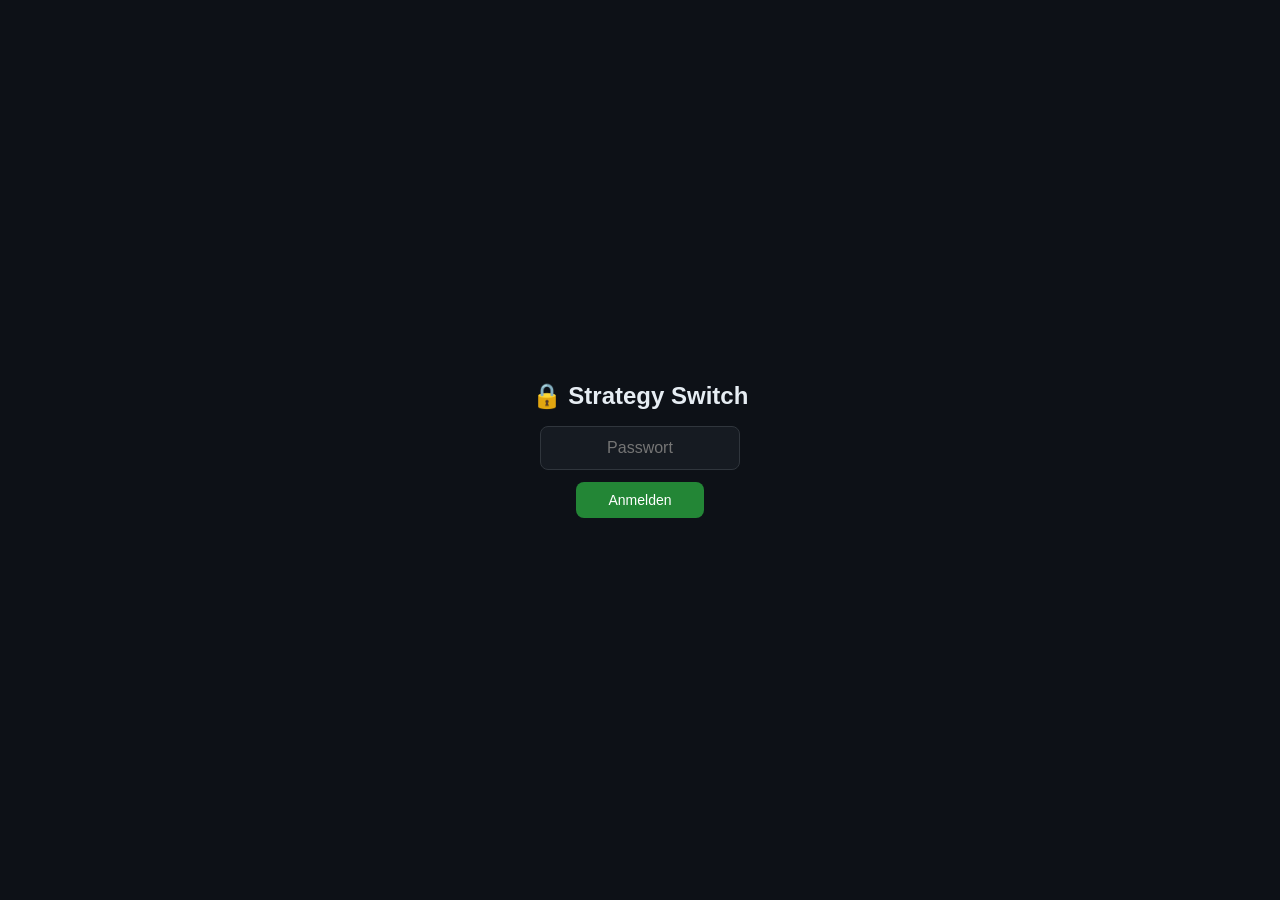
<file: docs/index.html>
<!DOCTYPE html>
<html lang="de">
<head>
  <meta charset="UTF-8">
  <meta name="viewport" content="width=device-width, initial-scale=1, viewport-fit=cover, user-scalable=no">
  <meta name="apple-mobile-web-app-capable" content="yes">
  <meta name="apple-mobile-web-app-status-bar-style" content="black-translucent">
  <meta name="apple-mobile-web-app-title" content="StrSwitch">
  <meta name="theme-color" content="#0d1117">
  <link rel="manifest" href="manifest.json">
  <link rel="apple-touch-icon" href="icon-192.png">
  <link rel="stylesheet" href="style.css">
  <title>Strategy Switch</title>
</head>
<body>

  <div id="authScreen" style="display:none;position:fixed;inset:0;background:#0d1117;z-index:9999;display:flex;align-items:center;justify-content:center;">
    <div style="text-align:center;padding:32px;">
      <h2 style="color:#e6edf3;margin-bottom:16px;">🔒 Strategy Switch</h2>
      <input id="authPw" type="password" placeholder="Passwort" style="padding:12px 16px;font-size:16px;border-radius:8px;border:1px solid #30363d;background:#161b22;color:#e6edf3;width:200px;text-align:center;">
      <br><button id="authBtn" style="margin-top:12px;padding:10px 32px;font-size:14px;border-radius:8px;background:#238636;color:#fff;border:none;cursor:pointer;">Anmelden</button>
      <div id="authErr" style="color:#f85149;margin-top:8px;font-size:13px;display:none;">Falsches Passwort</div>
    </div>
  </div>

  <div class="header" id="mainApp" style="display:none;">
    <h1>📊 Strategy Switch</h1>
    <div class="subtitle" id="lastUpdate">Laden …</div>
    <div class="auto-info">Core: Signal + Trading Mo–Fr kurz vor US-Börsenschluss (15:30–15:50 ET) | Info-Tabs: Mo–Fr 21:00 UTC</div>
  </div>

  <div class="tabs" id="tabs"></div>

  <div class="content" id="content">
    <div class="loading" id="loader">
      <div class="spinner"></div>
      <div>Signale werden geladen …</div>
    </div>
  </div>

  <script>
    // ── Auth ────────────────────────────────────────────────────────────
    const AUTH_HASH = 'c57a5df4f97ed6914116e5fd1348406064834f22503d890eb571af442ac4b4c3'; // sha256 of password
    async function sha256(msg) {
      const buf = await crypto.subtle.digest('SHA-256', new TextEncoder().encode(msg));
      return [...new Uint8Array(buf)].map(b => b.toString(16).padStart(2,'0')).join('');
    }
    function checkAuth() {
      if (sessionStorage.getItem('auth') === '1') { showApp(); return; }
      document.getElementById('authScreen').style.display = 'flex';
    }
    function showApp() {
      document.getElementById('authScreen').style.display = 'none';
      document.getElementById('mainApp').style.display = '';
      document.getElementById('tabs').style.display = '';
      document.getElementById('content').style.display = '';
      fetchSignals();
    }
    document.addEventListener('DOMContentLoaded', () => {
      document.getElementById('tabs').style.display = 'none';
      document.getElementById('content').style.display = 'none';
      checkAuth();
      document.getElementById('authBtn').addEventListener('click', tryAuth);
      document.getElementById('authPw').addEventListener('keydown', e => { if (e.key === 'Enter') tryAuth(); });
    });
    async function tryAuth() {
      const pw = document.getElementById('authPw').value;
      const hash = await sha256(pw);
      if (hash === AUTH_HASH) {
        sessionStorage.setItem('auth', '1');
        showApp();
      } else {
        document.getElementById('authErr').style.display = 'block';
        document.getElementById('authPw').value = '';
      }
    }

    // ── State ───────────────────────────────────────────────────────────
    let D = {};          // full data
    let allSignals = []; // etfs
    let tradeLog = [];   // alpaca paper log of the old Alpha-Mix (entries without core_signal)
    let coreLogs = {paper: [], live: []};  // Alpaca runs of the Core strategy
    let QUOTA = [];      // equity quota log of SSO/QLD (tax evidence)
    let CORE = null;     // core strategy signal (traded)
    let activeTab = 'core';
    let subTab = {};     // per-tab sub-tab

    // ── Fetch ───────────────────────────────────────────────────────────
    async function optJson(r) {
      try { return r && r.ok ? await r.json() : null; } catch (e) { return null; }
    }
    function parseCsv(txt) {
      const [head, ...rows] = txt.trim().split(/\r?\n/).map(l => l.split(','));
      return rows.filter(r => r.length === head.length)
        .map(r => Object.fromEntries(head.map((k, i) => [k, r[i]])));
    }
    async function fetchSignals() {
      try {
        const t = '?t=' + Date.now();
        const [resp, tlResp, coreResp, liveResp, quotaResp] = await Promise.all([
          fetch('data/mobile_signals.json' + t).catch(() => null),
          fetch('data/trade_log.json' + t).catch(() => null),
          fetch('data/core_signal.json' + t).catch(() => null),
          fetch('data/trade_log_live.json' + t).catch(() => null),
          fetch('data/equity_quota.csv' + t).catch(() => null)
        ]);
        if (coreResp && coreResp.ok) CORE = await coreResp.json();
        if (!CORE) activeTab = 'overview';
        if (!(resp && resp.ok) && !CORE) throw new Error('Noch keine Daten');
        if (resp && resp.ok) D = await resp.json();
        allSignals = D.etfs || [];
        const paper = await optJson(tlResp), live = await optJson(liveResp);
        if (Array.isArray(paper)) {
          tradeLog = paper.filter(e => !e.core_signal);
          coreLogs.paper = paper.filter(e => e.core_signal);
        }
        if (Array.isArray(live)) coreLogs.live = live.filter(e => e.core_signal);
        try { if (quotaResp && quotaResp.ok) QUOTA = parseCsv(await quotaResp.text()); } catch (e) { QUOTA = []; }
        document.getElementById('lastUpdate').textContent = 'Stand: ' + (CORE ? CORE.generated_utc : (D.updated || '?'));
        if (CORE || allSignals.length || D.swarm || D.value || D.turnaround) { buildTabs(); render(); }
        else {
          document.getElementById('content').innerHTML =
            '<div class="loading"><div>⏳ Erste Berechnung steht aus</div><div style="margin-top:12px;font-size:13px;color:#8b949e;">Daten werden automatisch Mo–Fr berechnet (Core vor US-Börsenschluss, Info-Tabs 21:00 UTC).</div></div>';
        }
      } catch (e) {
        document.getElementById('content').innerHTML =
          '<div class="loading"><div>⏳ Noch keine Daten</div><div style="margin-top:12px;font-size:13px;color:#8b949e;">Die Berechnung läuft automatisch Mo–Fr (Core vor US-Börsenschluss, Info-Tabs 21:00 UTC).<br>Bitte später erneut öffnen.</div></div>';
      }
    }

    // ── Dynamic Tabs ────────────────────────────────────────────────────
    function buildTabs() {
      const tabBar = document.getElementById('tabs');
      let tabs = [];
      if (CORE) tabs.push({key:'core', label:'🎯 Core'});
      tabs.push({key:'overview', label:'Übersicht'});
      if (D.alpha_mix) tabs.push({key:'alpha_mix', label:'🧬 Alpha-Mix'});
      if (D.alpha_boost) tabs.push({key:'alpha_boost', label:'🚀 Boost 2x'});
      if (D.swarm) tabs.push({key:'swarm', label:'🐝 Schwarm'});
      if (D.value) tabs.push({key:'value', label:'💎 Value'});
      if (D.turnaround) tabs.push({key:'turnaround', label:'🔄 Turnar.'});
      // ETFs last
      for (const e of allSignals) {
        if (e.ticker === 'URTH') tabs.push({key: e.ticker, label: 'URTH'});
      }
      tabs.push({key:'compare', label:'📊 Vergleich'});
      tabs.push({key:'methodik', label:'📖 Info'});
      tabBar.innerHTML = tabs.map(t =>
        `<div class="tab ${activeTab===t.key?'active':''}" data-tab="${t.key}">${t.label}</div>`
      ).join('');
    }

    document.getElementById('tabs').addEventListener('click', e => {
      const tab = e.target.closest('.tab');
      if (!tab) return;
      document.querySelectorAll('.tab').forEach(t => t.classList.remove('active'));
      tab.classList.add('active');
      activeTab = tab.dataset.tab;
      render();
    });

    // ── Main Render ─────────────────────────────────────────────────────
    function render() {
      if (!allSignals.length && !D.swarm && !CORE) return;
      const c = document.getElementById('content');
      if (activeTab === 'core') { c.innerHTML = renderCore(); afterCoreRender(); }
      else if (activeTab === 'overview') c.innerHTML = renderOverview();
      else if (activeTab === 'swarm') { c.innerHTML = renderCategory(D.swarm, '🐝 Aktien-Schwarm (Top-10 Market Cap)'); afterCategoryRender(D.swarm); }
      else if (activeTab === 'value') { c.innerHTML = renderCategory(D.value, '💎 Value-Aktien (Top-10 Bewertung)'); afterCategoryRender(D.value); }
      else if (activeTab === 'turnaround') { c.innerHTML = renderCategory(D.turnaround, '🔄 Turnaround-Aktien'); afterCategoryRender(D.turnaround); }
      else if (activeTab === 'alpha_mix') { c.innerHTML = renderAlphaMix(D.alpha_mix); afterCategoryRender(D.alpha_mix); }
      else if (activeTab === 'alpha_boost') { c.innerHTML = renderAlphaBoost(D.alpha_boost); afterCategoryRender(D.alpha_boost); }
      else if (activeTab === 'compare') c.innerHTML = renderComparison();
      else if (activeTab === 'methodik') c.innerHTML = renderMethodik();
      else {
        const data = allSignals.find(s => s.ticker === activeTab);
        if (data) { c.innerHTML = renderETF(data); afterETFRender(data); }
      }
      if (!['core', 'compare', 'methodik'].includes(activeTab))
        c.insertAdjacentHTML('afterbegin', '<div class="info-note">ℹ️ <strong>Nur Information – wird nicht gehandelt.</strong> Gehandelt wird ausschließlich die Core-Strategie (Tab 🎯 Core). Warum die alten Strategien nicht mehr laufen: Tab 📖 Info.</div>');
      wireClicks(c);
    }

    function wireClicks(c) {
      c.querySelectorAll('.etf-mini-card').forEach(card => {
        card.addEventListener('click', () => {
          activeTab = card.dataset.ticker;
          document.querySelectorAll('.tab').forEach(t => t.classList.toggle('active', t.dataset.tab === activeTab));
          render();
        });
      });
      c.querySelectorAll('.sub-tab').forEach(st => {
        st.addEventListener('click', () => { subTab[activeTab] = st.dataset.sub; render(); });
      });
      // Stock detail click
      c.querySelectorAll('.stock-card[data-stock]').forEach(card => {
        card.addEventListener('click', () => {
          const ticker = card.dataset.stock;
          const catKey = activeTab;
          const cat = D[catKey];
          if (cat) showStockDetail(ticker, cat);
        });
      });
    }

    // ══════════════════════════════════════════════════════════════════════
    // ── OVERVIEW ────────────────────────────────────────────────────────
    // ══════════════════════════════════════════════════════════════════════
    function renderOverview() {
      let h = '';
      if (CORE) {
        const sl = CORE.sleeves || [], on = sl.filter(x => x.signal === 'RISK_ON').length;
        const S = CORE.backtest ? CORE.backtest.strategy : null;
        h += `<div class="section"><div class="section-title">🎯 Gehandelt</div><div class="etf-overview">
          <div class="etf-mini-card" data-ticker="core">
            <div class="etf-ticker">Core ${Number((CORE.config || {}).leverage || 2)}x</div>
            <div class="etf-name">S&amp;P 500 + Nasdaq-100, Trendfilter SMA200</div>
            <div class="etf-signal ${on === sl.length ? 'long' : on ? '' : 'cash'}">${on === sl.length ? '🟢 RISK ON' : on ? '🟡 TEILWEISE' : '🔴 RISK OFF'}</div>
            <div style="font-size:11px;color:#8b949e;margin-top:4px;">${S ? 'Backtest ' + pct(S.cagr) + '% p.a. · MaxDD ' + pct(S.max_dd) + '%' : ''}</div>
          </div></div></div>`;
      }
      h += '<div class="section"><div class="section-title">ETF Signal</div><div class="etf-overview">';
      for (const s of allSignals) {
        if (s.ticker !== 'URTH') continue;
        const isL = s.signal==='LONG';
        h += `<div class="etf-mini-card" data-ticker="${s.ticker}">
          <div class="etf-ticker">${s.ticker.replace('.DE','')}</div>
          <div class="etf-name">${s.name}</div>
          <div class="etf-signal ${isL?'long':'cash'}">${isL?'🟢 LONG':'🔴 CASH'}</div>
          ${marginBadge(s.signal_margin, s.signal)}
          <div style="font-size:11px;color:#8b949e;margin-top:4px;">${s.strategy}</div>
        </div>`;
      }
      h += '</div></div>';

      // Category cards — Alpha first, then rest
      for (const [key, label, icon] of [['alpha_mix','Alpha-Mix','🧬'],['alpha_boost','Boost 2x','🚀'],['swarm','Schwarm','🐝'],['value','Value','💎'],['turnaround','Turnaround','🔄']]) {
        const cat = D[key];
        if (!cat) continue;
        // Compute Alpaca return for alpha_mix
        let alpacaInfo = '';
        if (key === 'alpha_mix' && tradeLog.length >= 2) {
          const startEq = tradeLog[0].equity;
          const lastEq = tradeLog[tradeLog.length-1].equity;
          const alpRet = ((lastEq / startEq - 1) * 100).toFixed(1);
          const days = tradeLog.length;
          alpacaInfo = `<div style="margin-top:6px;padding:6px 8px;background:#161b22;border-radius:6px;border:1px solid #30363d;font-size:12px;">
            <div style="display:flex;justify-content:space-between;">
              <span>📈 Backtest CAGR:</span><span style="color:var(--green);font-weight:700;">${pct(cat.cagr_switch)}%</span>
            </div>
            <div style="display:flex;justify-content:space-between;margin-top:2px;">
              <span>🏦 Alpaca (${days} Tage):</span><span style="color:#d29922;font-weight:700;">${alpRet>0?'+':''}${alpRet}%</span>
            </div>
          </div>`;
        }
        h += `<div class="section"><div class="section-title">${icon} ${label}</div>
          <div class="etf-mini-card" data-ticker="${key}" style="margin-bottom:10px;">
            <div class="etf-ticker">${icon} ${label}${key==='alpha_mix'||key==='alpha_boost'?'':' Top-10'}</div>
            <div class="etf-name">${cat.n_long}/${cat.n_total} Aktien LONG</div>
            <div style="display:flex;flex-wrap:wrap;gap:4px;margin-top:8px;">`;
        for (const st of cat.stocks) {
          const isL = st.signal==='LONG';
          h += `<span class="stock-chip-small ${isL?'long':'cash'}">${st.ticker} ${isL?'🟢':'🔴'}</span>`;
        }
        h += `</div>${alpacaInfo}</div></div>`;
      }

      // 12M returns
      h += '<div class="section"><div class="section-title">12 Monate Return</div>';
      for (const s of allSignals) {
        if (s.ticker !== 'URTH') continue;
        const sw=pct(s.return_1y_switch), bh=pct(s.return_1y_bh);
        const cls = s.return_1y_switch>=s.return_1y_bh ? 'positive':'negative';
        h += `<div class="metric-card" style="margin-bottom:8px;display:flex;justify-content:space-between;align-items:center;">
          <div><div style="font-weight:700;">${s.ticker.replace('.DE','')}</div><div style="font-size:11px;color:#8b949e;">${s.name}</div></div>
          <div style="text-align:right;"><div class="metric-value ${cls}" style="font-size:18px;">${sw}%</div>
            <div style="font-size:11px;color:#8b949e;">B&H: ${bh}%</div></div></div>`;
      }
      h += '</div>';
      return h;
    }

    function marginBadge(margin, signal) {
      if (margin == null) return '';
      const abs = Math.abs(margin).toFixed(2);
      const isL = signal === 'LONG';
      const color = isL ? (margin > 0.5 ? '#3fb950' : margin > 0.2 ? '#d29922' : '#f85149')
                        : (margin < -0.5 ? '#f85149' : margin < -0.2 ? '#d29922' : '#3fb950');
      const label = isL ? `Marge: +${abs}` : `Marge: −${abs}`;
      return `<div style="font-size:10px;color:${color};margin-top:2px;">📊 ${label}</div>`;
    }

    // ══════════════════════════════════════════════════════════════════════
    // ── ETF DETAIL ──────────────────────────────────────────────────────
    // ══════════════════════════════════════════════════════════════════════
    function renderETF(d) {
      const sub = subTab[activeTab] || 'signal';
      let h = '<div class="sub-tabs">';
      for (const [k,l] of [['signal','Signal'],['historie','Historie'],['matrix','Matrix'],['details','Details']]) {
        h += `<div class="sub-tab ${sub===k?'active':''}" data-sub="${k}">${l}</div>`;
      }
      h += '</div>';
      if (sub==='signal') h += renderETFSignal(d);
      else if (sub==='historie') h += renderETFHistory(d);
      else if (sub==='matrix') h += renderETFMatrix(d);
      else if (sub==='details') h += renderETFDetails(d);
      return h;
    }

    function afterETFRender(d) {
      const sub = subTab[activeTab] || 'signal';
      if (sub==='signal') drawChart('eqChart', d.equity_1y, true);
      else if (sub==='historie') drawChart('fullChart', d.equity_full, true);
      enableAllChartZoom();
    }

    function renderETFSignal(d) {
      const isL = d.signal==='LONG', cls = isL?'long':'cash';
      let h = `<div class="signal-card ${cls}">
        <div class="signal-etf-name">${d.ticker.replace('.DE','')} — ${d.name}</div>
        <div class="signal-badge ${cls}">${isL?'🟢 LONG':'🔴 CASH'}</div>
        <div class="signal-strategy">Strategie: <strong>${d.strategy}</strong></div>
        ${marginBadge(d.signal_margin, d.signal)}
        <div class="signal-date">Stand: ${d.last_date}</div>
        ${d.strat_margins ? renderStrategieMargins(d.strat_margins) : ''}
      </div>`;

      const sw=pct(d.return_1y_switch), bh=pct(d.return_1y_bh), pi=Math.round((d.pct_invested_1y||0)*100);
      h += `<div class="section"><div class="section-title">Letztes Jahr</div>
        <div class="year-perf"><div class="year-perf-header">
          <div class="year-perf-item"><div class="label">Switch</div>
            <div class="value ${d.return_1y_switch>=0?'positive':'negative'}">${sw}%</div></div>
          <div class="year-perf-item"><div class="label">B&H</div>
            <div class="value ${d.return_1y_bh>=0?'positive':'negative'}">${bh}%</div></div>
        </div><div class="year-perf-bar"><span>Investiert: ${pi}%</span>
          <div class="invest-bar"><div class="fill" style="width:${pi}%"></div></div></div></div></div>`;

      h += `<div class="section"><div class="section-title">12M Equity</div>
        <div class="chart-container"><canvas id="eqChart"></canvas></div>`;
      if (d.equity_1y && d.equity_1y.length) {
        h += '<div class="cash-indicator">';
        for (const p of d.equity_1y) h += `<div class="day ${p.cash?'cash':'long'}"></div>`;
        h += '</div><div class="chart-legend"><span class="sw">Switch</span><span class="bh">B&H</span></div>';
      }
      h += '</div>';

      h += `<div class="section"><div class="section-title">Gesamtzeitraum</div><div class="metrics-grid">
        ${mc('CAGR',pct(d.cagr_switch)+'%','B&H: '+pct(d.cagr_bh)+'%','positive')}
        ${mc('Sharpe',d.sharpe_switch,'B&H: '+d.sharpe_bh,'neutral')}
        ${mc('Max DD',pct(d.max_dd_switch)+'%','B&H: '+pct(d.max_dd_bh)+'%','negative')}
        ${mc('Investiert',Math.round(d.pct_invested*100)+'%','','neutral')}
      </div></div>`;
      return h;
    }

    function renderStrategieMargins(margins) {
      if (!margins || !Object.keys(margins).length) return '';
      let h = '<div style="margin-top:10px;text-align:left;font-size:11px;">';
      h += '<div style="color:#8b949e;margin-bottom:4px;">Rolling Sharpe pro Strategie:</div>';
      for (const [name, val] of Object.entries(margins)) {
        const clr = val > 0.3 ? '#3fb950' : val > 0 ? '#d29922' : '#f85149';
        const bar = Math.min(100, Math.abs(val) * 50);
        h += `<div style="display:flex;align-items:center;gap:6px;margin-bottom:2px;">
          <span style="flex:0 0 75px;color:#8b949e;">${name}</span>
          <div style="flex:1;height:6px;background:#21262d;border-radius:3px;overflow:hidden;">
            <div style="width:${bar}%;height:100%;background:${clr};border-radius:3px;"></div>
          </div>
          <span style="flex:0 0 40px;text-align:right;color:${clr};font-weight:600;">${val.toFixed(2)}</span>
        </div>`;
      }
      h += '</div>';
      return h;
    }

    function renderETFHistory(d) {
      let h = `<div class="section"><div class="section-title">${d.ticker.replace('.DE','')} — Gesamte Historie</div>
        <div class="chart-container" style="height:260px;"><canvas id="fullChart"></canvas></div>`;
      if (d.equity_full && d.equity_full.length) {
        h += '<div class="cash-indicator">';
        for (const p of d.equity_full) h += `<div class="day ${p.cash?'cash':'long'}"></div>`;
        h += '</div>';
      }
      h += '<div class="chart-legend"><span class="sw">Switch</span><span class="bh">B&H</span></div></div>';
      if (d.yearly_returns && d.yearly_returns.length) h += renderYearlyBars(d.yearly_returns);
      if (d.trades && d.trades.length) h += renderTrades(d.trades);
      return h;
    }

    function renderETFMatrix(d) {
      const M = ['Jan','Feb','Mär','Apr','Mai','Jun','Jul','Aug','Sep','Okt','Nov','Dez'];
      return buildHeatmap(d.months_switch, d.ticker.replace('.DE','')+' — Switch', M) +
             buildHeatmap(d.months_bh, d.ticker.replace('.DE','')+' — Buy & Hold', M);
    }

    function renderETFDetails(d) {
      let h = `<div class="section"><div class="section-title">Kennzahlen</div>
        <table class="detail-table"><thead><tr><th>Kennzahl</th><th>Switch</th><th>B&H</th></tr></thead><tbody>`;
      const rows = [
        ['CAGR',pct(d.cagr_switch)+'%',pct(d.cagr_bh)+'%'],
        ['Sharpe',d.sharpe_switch,d.sharpe_bh],
        ['Sortino',d.sortino_switch??'—',d.sortino_bh??'—'],
        ['Calmar',d.calmar_switch??'—',d.calmar_bh??'—'],
        ['Max DD',pct(d.max_dd_switch)+'%',pct(d.max_dd_bh)+'%'],
        ['Max Underwater',(d.max_uw_switch??'—')+' Tg',(d.max_uw_bh??'—')+' Tg'],
        ['Volatilität',pct(d.vol_switch)+'%',pct(d.vol_bh)+'%'],
        ['Bestes Jahr',(d.best_year_switch??'—')+'%',(d.best_year_bh??'—')+'%'],
        ['Schlechtestes J.',(d.worst_year_switch??'—')+'%',(d.worst_year_bh??'—')+'%'],
        ['Win Rate',(d.win_rate_switch??'—')+'%',(d.win_rate_bh??'—')+'%'],
        ['Investiert',Math.round(d.pct_invested*100)+'%','100%'],
      ];
      for (const [l,s,b] of rows) h += `<tr><td>${l}</td><td>${s}</td><td>${b}</td></tr>`;
      h += '</tbody></table></div>';
      if (d.equity_full && d.equity_full.length > 1) {
        const last = d.equity_full[d.equity_full.length-1];
        const s10=Math.round(last.switch*10000).toLocaleString('de-DE'), b10=Math.round(last.bh*10000).toLocaleString('de-DE');
        h += `<div class="section"><div class="section-title">$10.000 investiert</div><div class="metrics-grid">
          ${mc('Switch','$'+s10,'','positive')} ${mc('B&H','$'+b10,'','neutral')}</div></div>`;
      }
      return h;
    }

    // ══════════════════════════════════════════════════════════════════════
    // ── CATEGORY PAGE (Swarm / Value / Turnaround) ──────────────────────
    // ══════════════════════════════════════════════════════════════════════
    function renderCategory(cat, title) {
      if (!cat) return '<div class="loading"><div>⚠️ Keine Daten</div></div>';
      const sub = subTab[activeTab] || 'stocks';
      let h = '<div class="sub-tabs">';
      for (const [k,l] of [['stocks','Aktien'],['equity','Historie'],['matrix','Matrix'],['details','Details']]) {
        h += `<div class="sub-tab ${sub===k?'active':''}" data-sub="${k}">${l}</div>`;
      }
      h += '</div>';

      if (sub === 'stocks') h += renderCategoryStocks(cat, title);
      else if (sub === 'equity') h += renderCategoryEquity(cat, title);
      else if (sub === 'matrix') h += renderCategoryMatrix(cat);
      else if (sub === 'details') h += renderCategoryDetails(cat);
      return h;
    }

    function afterCategoryRender(cat) {
      if (!cat) return;
      const sub = subTab[activeTab] || 'stocks';
      if (sub === 'equity') {
        drawChart('catChart', cat.equity, false);
        drawStockChart('stocksChart', cat.stocks_1y);
      }
      if (sub === 'validation') {
        drawValidationChart('validationChart', cat, tradeLog);
      }
      enableAllChartZoom();
    }

    function renderCategoryStocks(cat, title) {
      let h = `<div class="section"><div class="section-title">${title}</div>
        <div style="font-size:12px;color:#8b949e;margin-bottom:12px;padding:8px 12px;background:#161b22;border-radius:8px;border:1px solid #30363d;">
          ⚖️ <strong>Gleichgewichtung 1/${cat.n_total}</strong>: Jede Aktie hat gleiches Gewicht.
          Bei ${cat.n_long} LONG + ${cat.n_total - cat.n_long} CASH → ${Math.round(cat.n_long/cat.n_total*100)}% des Portfolios investiert.
        </div>
        <div class="metrics-grid" style="margin-bottom:12px;">
          ${mc('Sharpe', cat.sharpe_switch, 'B&H: '+cat.sharpe_bh, 'neutral')}
          ${mc('CAGR', pct(cat.cagr_switch)+'%', 'B&H: '+pct(cat.cagr_bh)+'%', 'positive')}
          ${mc(cat.n_long+'/'+cat.n_total+' LONG', (cat.n_total-cat.n_long)+' CASH', '', 'neutral')}
          ${mc('Trades', cat.n_trades, Math.round(cat.pct_invested*100)+'% inv.', 'neutral')}
        </div></div>`;

      h += '<div class="section"><div class="section-title">Einzelaktien — Kauf/Verkauf</div>';
      for (const st of cat.stocks) {
        const isL = st.signal==='LONG';
        h += `<div class="stock-card ${isL?'long':'cash'}" data-stock="${st.ticker}" style="cursor:pointer;">
          <div class="stock-card-header">
            <div><div class="stock-card-ticker">${st.ticker}</div>
              <div class="stock-card-name">${st.name}</div></div>
            <div class="stock-card-signal">
              <div class="${isL?'long':'cash'}">${isL?'🟢 KAUFEN':'🔴 VERKAUFEN'}</div>
              ${marginBadge(st.signal_margin, st.signal)}
            </div>
          </div>
          <div class="stock-card-meta">
            <span>Strategie: ${st.strategy}</span>
            <span>Sharpe: ${st.sharpe}</span>
            <span>${Math.round(st.pct_invested*100)}% inv.</span>
            ${st.pe ? '<span>P/E: '+st.pe.toFixed(1)+'</span>' : ''}
            ${st.div_yield ? '<span>Div: '+st.div_yield+'%</span>' : ''}
            ${st.pct_from_high != null ? '<span>vom Hoch: '+st.pct_from_high+'%</span>' : ''}
          </div>
        </div>`;
      }
      h += '</div>';

      return h;
    }

    function renderCategoryEquity(cat, title) {
      let h = `<div class="section"><div class="section-title">Aggregierte Equity</div>
        <div class="chart-container" style="height:240px;"><canvas id="catChart"></canvas></div>
        <div class="chart-legend"><span class="sw">Switch</span><span class="bh">B&H</span></div></div>`;

      if (cat.stocks_1y && Object.keys(cat.stocks_1y).length) {
        h += `<div class="section"><div class="section-title">Einzelaktien (12M, normiert)</div>
          <div class="chart-container" style="height:260px;"><canvas id="stocksChart"></canvas></div>
          <div class="stock-legend" id="stockLegend"></div></div>`;
      }

      if (cat.yearly_returns && cat.yearly_returns.length) h += renderYearlyBars(cat.yearly_returns);

      // Trade history
      if (cat.trades && cat.trades.length) {
        h += '<div class="section"><div class="section-title">Letzte Trades</div><div class="trade-log">';
        for (const t of [...cat.trades].reverse()) {
          const buy = t.Aktion.includes('KAUF');
          let rendite = '';
          if (t.Rendite != null) rendite = `<div class="trade-pnl ${t.Rendite>=0?'pos':'neg'}">${t.Rendite>0?'+':''}${t.Rendite}%</div>`;
          h += `<div class="trade-row ${buy?'buy':'sell'}">
            <div class="trade-date">${t.Datum}</div>
            <div class="trade-action">${buy?'🟢':'🔴'} ${t.Aktion}</div>
            <div style="text-align:right;"><div class="trade-price">${t.Kurs}</div>${rendite}</div></div>`;
        }
        h += '</div></div>';
      }

      return h;
    }

    function renderCategoryMatrix(cat) {
      const M = ['Jan','Feb','Mär','Apr','Mai','Jun','Jul','Aug','Sep','Okt','Nov','Dez'];
      let h = buildHeatmap(cat.months_switch, 'Monatsrenditen (Switch)', M);
      if (cat.months_bh) h += buildHeatmap(cat.months_bh, 'Monatsrenditen (Buy & Hold)', M);
      return h;
    }

    function renderCategoryDetails(cat) {
      let h = `<div class="section"><div class="section-title">Kennzahlen Portfolio (1/${cat.n_total} Gleichgewichtung)</div>
        <table class="detail-table"><thead><tr><th>Kennzahl</th><th>Switch</th><th>B&H</th></tr></thead><tbody>`;
      const rows = [
        ['CAGR', pct(cat.cagr_switch)+'%', pct(cat.cagr_bh)+'%'],
        ['Sharpe', cat.sharpe_switch, cat.sharpe_bh],
        ['Sortino', cat.sortino_switch??'—', cat.sortino_bh??'—'],
        ['Calmar', cat.calmar_switch??'—', cat.calmar_bh??'—'],
        ['Max DD', pct(cat.max_dd_switch)+'%', pct(cat.max_dd_bh)+'%'],
        ['Max Underwater', (cat.max_uw_switch??'—')+' Tg', (cat.max_uw_bh??'—')+' Tg'],
        ['Volatilität', pct(cat.vol_switch)+'%', pct(cat.vol_bh)+'%'],
        ['Investiert', Math.round(cat.pct_invested*100)+'%', '100%'],
        ['Trades gesamt', cat.n_trades, '—'],
        ['Aktien LONG', cat.n_long+'/'+cat.n_total, '—'],
      ];
      for (const [l,s,b] of rows) h += `<tr><td>${l}</td><td>${s}</td><td>${b}</td></tr>`;
      h += '</tbody></table></div>';

      h += `<div class="section"><div class="section-title">Einzelaktien-Details</div>
        <table class="detail-table"><thead><tr><th>Aktie</th><th>Sharpe</th><th>Trades</th><th>Inv.%</th></tr></thead><tbody>`;
      for (const st of cat.stocks) {
        const isL = st.signal==='LONG';
        h += `<tr><td style="color:${isL?'var(--green)':'var(--red)'};font-weight:700;">${st.ticker} ${isL?'🟢':'🔴'}</td>
          <td>${st.sharpe}</td><td>${st.n_trades}</td><td>${Math.round(st.pct_invested*100)}%</td></tr>`;
      }
      h += '</tbody></table></div>';
      
      if (cat.equity && cat.equity.length > 1) {
        const last = cat.equity[cat.equity.length-1];
        const s10=Math.round(last.switch*10000).toLocaleString('de-DE'), b10=Math.round(last.bh*10000).toLocaleString('de-DE');
        h += `<div class="section"><div class="section-title">$10.000 investiert (seit ${cat.start})</div><div class="metrics-grid">
          ${mc('Switch','$'+s10,'','positive')} ${mc('B&H','$'+b10,'','neutral')}</div></div>`;
      }
      return h;
    }

    // ══════════════════════════════════════════════════════════════════════
    // ── ALPHA-MIX (Combined Category) ───────────────────────────────────
    // ══════════════════════════════════════════════════════════════════════
    function renderAlphaMix(cat) {
      if (!cat) return '<div class="loading"><div>⚠️ Keine Daten</div></div>';
      const sub = subTab[activeTab] || 'stocks';
      let h = '<div class="sub-tabs">';
      const tabs = [['stocks','Aktien'],['equity','Historie'],['matrix','Matrix'],['details','Details']];
      if (tradeLog.length) tabs.push(['validation','Validierung']);
      for (const [k,l] of tabs) {
        h += `<div class="sub-tab ${sub===k?'active':''}" data-sub="${k}">${l}</div>`;
      }
      h += '</div>';
      if (sub === 'stocks') h += renderAlphaMixStocks(cat);
      else if (sub === 'equity') h += renderCategoryEquity(cat, '🧬 Alpha-Mix');
      else if (sub === 'matrix') h += renderCategoryMatrix(cat);
      else if (sub === 'details') h += renderAlphaMixDetails(cat);
      else if (sub === 'validation') h += renderAlpacaValidation(cat);
      return h;
    }

    function renderAlphaMixStocks(cat) {
      let h = `<div class="section"><div class="section-title">🧬 Alpha-Mix — Optimale Gewichtung</div>`;
      h += `<div class="card" style="margin-bottom:12px;padding:16px;">`;
      if (cat.weights) {
        h += '<div style="font-size:14px;margin-bottom:8px;"><b>Gewichtung (Sharpe-optimiert):</b></div>';
        const wLabels = {'swarm':'🐝 Schwarm','value':'💎 Value','turnaround':'🔄 Turnaround'};
        for (const [k,v] of Object.entries(cat.weights)) {
          h += `<div style="display:flex;justify-content:space-between;padding:4px 0;border-bottom:1px solid var(--border);">
            <span>${wLabels[k]||k}</span><span style="font-weight:700;">${v}</span></div>`;
        }
      }
      const sw = pct(cat.cagr_switch), bh = pct(cat.cagr_bh);
      h += `<div class="metrics-grid" style="margin-top:12px;">
        ${mc('CAGR Switch', sw+'%','','positive')}
        ${mc('CAGR B&H', bh+'%','','neutral')}
        ${mc('Sharpe', cat.sharpe_switch,'','positive')}
        ${mc('Max DD', pct(cat.max_dd_switch)+'%','','negative')}
      </div></div></div>`;

      // Consolidate stocks: merge duplicates across categories
      const catIcons = {'swarm':'🐝','value':'💎','turnaround':'🔄'};
      const merged = {};
      for (const st of (cat.stocks||[])) {
        const t = st.ticker;
        if (merged[t]) {
          merged[t].cats.push(st.category||'other');
          if (st.signal==='LONG') merged[t].signal='LONG';
        } else {
          merged[t] = {...st, cats:[st.category||'other']};
        }
      }
      const mList = Object.values(merged);
      const longList = mList.filter(s=>s.signal==='LONG');
      const cashList = mList.filter(s=>s.signal!=='LONG');

      // Allocation preview (40/40/20 per category, equal within category)
      const catWeights = cat.weights||{};
      const catParsed = {};
      for (const [k,v] of Object.entries(catWeights)) catParsed[k] = parseFloat(String(v).replace('%',''))/100;
      const longPerCat = {};
      for (const st of (cat.stocks||[])) {
        if (st.signal==='LONG') { const c=st.category||'other'; longPerCat[c]=(longPerCat[c]||0)+1; }
      }
      // Compute allocation % per consolidated stock
      for (const m of mList) {
        let allocPct = 0;
        if (m.signal==='LONG') {
          for (const c of m.cats) {
            const w = catParsed[c]||0;
            const n = longPerCat[c]||1;
            allocPct += w/n;
          }
        }
        m.allocPct = allocPct;
      }

      h += `<div class="section"><div class="section-title">📊 Portfolio (${longList.length} LONG / ${cashList.length} CASH)</div><div class="card-grid">`;
      for (const st of [...longList.sort((a,b)=>b.allocPct-a.allocPct), ...cashList]) {
        const isL = st.signal==='LONG';
        const catTags = st.cats.map(c=>catIcons[c]||c).join(' ');
        h += `<div class="card">
          <div style="display:flex;justify-content:space-between;align-items:center;">
            <span style="font-weight:700;">${st.ticker}</span>
            <span class="badge ${isL?'long':'cash'}">${st.signal}</span>
          </div>
          <div style="color:var(--text-secondary);font-size:13px;">${st.name||''}</div>
          <div style="font-size:13px;margin-top:4px;">
            ${catTags}${st.cats.length>1?' <span style="color:var(--accent);font-weight:600;">(kombiniert)</span>':''}
            ${isL?' · <b>'+Math.round(st.allocPct*100)+'%</b> Allokation':''}
          </div>
          <div style="font-size:12px;color:var(--text-secondary);">Sharpe: ${st.sharpe} | Inv: ${Math.round(st.pct_invested*100)}%</div>
        </div>`;
      }
      h += '</div></div>';
      return h;
    }

    function renderAlphaMixDetails(cat) {
      let h = '<div class="section"><div class="section-title">🧬 Alpha-Mix Details</div>';
      h += '<table class="detail-table"><thead><tr><th>Kennzahl</th><th>Switch</th><th>B&H</th></tr></thead><tbody>';
      const rows = [
        ['CAGR', pct(cat.cagr_switch)+'%', pct(cat.cagr_bh)+'%'],
        ['Sharpe', cat.sharpe_switch, cat.sharpe_bh],
        ['Sortino', cat.sortino_switch??'—', cat.sortino_bh??'—'],
        ['Calmar', cat.calmar_switch??'—', cat.calmar_bh??'—'],
        ['Max DD', pct(cat.max_dd_switch)+'%', pct(cat.max_dd_bh)+'%'],
        ['Max Underwater', (cat.max_uw_switch??'—')+' Tg', (cat.max_uw_bh??'—')+' Tg'],
        ['Volatilität', pct(cat.vol_switch)+'%', pct(cat.vol_bh)+'%'],
        ['Investiert', Math.round(cat.pct_invested*100)+'%', '100%'],
        ['Trades gesamt', cat.n_trades, '—'],
      ];
      for (const [l,s,b] of rows) h += `<tr><td>${l}</td><td>${s}</td><td>${b}</td></tr>`;
      h += '</tbody></table></div>';

      if (cat.weights) {
        h += '<div class="section"><div class="section-title">Gewichtungsaufteilung</div>';
        h += '<table class="detail-table"><thead><tr><th>Kategorie</th><th>Gewicht</th></tr></thead><tbody>';
        const wLabels = {'swarm':'🐝 Schwarm','value':'💎 Value','turnaround':'🔄 Turnaround'};
        for (const [k,v] of Object.entries(cat.weights))
          h += `<tr><td>${wLabels[k]||k}</td><td style="font-weight:700;">${v}</td></tr>`;
        h += '</tbody></table></div>';
      }

      if (cat.equity && cat.equity.length > 1) {
        const last = cat.equity[cat.equity.length-1];
        const s10=Math.round(last.switch*10000).toLocaleString('de-DE'), b10=Math.round(last.bh*10000).toLocaleString('de-DE');
        h += `<div class="section"><div class="section-title">$10.000 investiert (seit ${cat.start})</div><div class="metrics-grid">
          ${mc('Switch','$'+s10,'','positive')} ${mc('B&H','$'+b10,'','neutral')}</div></div>`;
      }
      return h;
    }

    // ══════════════════════════════════════════════════════════════════════
    // ── ALPHA-BOOST (Leveraged) ─────────────────────────────────────────
    // ══════════════════════════════════════════════════════════════════════
    function renderAlphaBoost(cat) {
      if (!cat) return '<div class="loading"><div>⚠️ Keine Daten</div></div>';
      const sub = subTab[activeTab] || 'stocks';
      let h = '<div class="sub-tabs">';
      for (const [k,l] of [['stocks','Aktien'],['equity','Historie'],['matrix','Matrix'],['details','Details']]) {
        h += `<div class="sub-tab ${sub===k?'active':''}" data-sub="${k}">${l}</div>`;
      }
      h += '</div>';

      if (sub === 'stocks') {
        const lev = cat.leverage || 2;
        h += `<div class="section"><div class="section-title">🚀 Alpha-Boost ${lev}x — Gehebelt</div>`;
        h += `<div class="card" style="margin-bottom:12px;padding:16px;">
          <div style="font-size:14px;margin-bottom:8px;padding:8px;background:#161b22;border-radius:6px;border:1px solid #30363d;">
            ⚠️ <strong>Hebel ${lev}x</strong>: Tägliche Renditen werden mit ${lev} multipliziert.
            Höhere Rendite, aber auch <strong>${lev}x höheres Risiko und Drawdown</strong>.
            <br><span style="color:#f85149;font-size:12px;">Nur als Backtest — kein echtes Margin-Trading.</span>
          </div>`;

        const sw = pct(cat.cagr_switch), bh = pct(cat.cagr_bh);
        h += `<div class="metrics-grid" style="margin-top:12px;">
          ${mc('CAGR Switch', sw+'%','vs 1x: '+pct(D.alpha_mix&&D.alpha_mix.cagr_switch)+'%','positive')}
          ${mc('Sharpe', cat.sharpe_switch,'vs 1x: '+(D.alpha_mix&&D.alpha_mix.sharpe_switch),'neutral')}
          ${mc('Max DD', pct(cat.max_dd_switch)+'%','vs 1x: '+pct(D.alpha_mix&&D.alpha_mix.max_dd_switch)+'%','negative')}
          ${mc('Volatilität', pct(cat.vol_switch)+'%','','neutral')}
        </div></div></div>`;

        // Show same stocks as alpha_mix
        h += renderAlphaMixStocks(cat);
      }
      else if (sub === 'equity') h += renderCategoryEquity(cat, '🚀 Alpha-Boost ' + (cat.leverage||2) + 'x');
      else if (sub === 'matrix') h += renderCategoryMatrix(cat);
      else if (sub === 'details') h += renderAlphaMixDetails(cat);
      return h;
    }

    // ══════════════════════════════════════════════════════════════════════
    // ── ALPACA VALIDATION ───────────────────────────────────────────────
    // ══════════════════════════════════════════════════════════════════════
    function renderAlpacaValidation(cat) {
      if (!tradeLog.length) return '<div class="loading"><div>⚠️ Kein Alpaca Trade-Log</div></div>';

      const startEq = tradeLog[0].equity;
      const lastEntry = tradeLog[tradeLog.length - 1];
      const currentEq = lastEntry.equity;
      const alpacaReturn = ((currentEq / startEq) - 1) * 100;

      // Compute switching return over same period
      const startDate = tradeLog[0].date.split(' ')[0];
      const endDate = lastEntry.date.split(' ')[0];
      const valEquity = cat.validation_equity || cat.equity;
      let switchReturn = null;
      if (valEquity && valEquity.length > 1) {
        let startIdx = -1, endIdx = -1;
        for (let i = 0; i < valEquity.length; i++) {
          if (startIdx < 0 && valEquity[i].date >= startDate) startIdx = i;
          if (valEquity[i].date <= endDate) endIdx = i;
        }
        if (startIdx >= 0 && endIdx > startIdx) {
          switchReturn = ((valEquity[endIdx].switch / valEquity[startIdx].switch) - 1) * 100;
        }
      }

      const delta = switchReturn != null ? (alpacaReturn - switchReturn).toFixed(2) : '—';
      const deltaColor = switchReturn != null ? (alpacaReturn >= switchReturn ? 'var(--green)' : 'var(--red)') : '#8b949e';

      let h = '<div class="section"><div class="section-title">🏦 Alpaca Paper-Trading Validierung</div>';

      // Capital summary
      h += '<div class="card" style="padding:16px;margin-bottom:12px;">';
      h += '<div class="metrics-grid">';
      h += mc('Startkapital', '$' + startEq.toLocaleString('de-DE'), tradeLog[0].date.split(' ')[0], 'neutral');
      h += mc('Aktuell', '$' + currentEq.toLocaleString('de-DE', {minimumFractionDigits:2}), lastEntry.date.split(' ')[0], alpacaReturn >= 0 ? 'positive' : 'negative');
      h += mc('Alpaca Return', (alpacaReturn >= 0 ? '+' : '') + alpacaReturn.toFixed(2) + '%', 'reale Trades', alpacaReturn >= 0 ? 'positive' : 'negative');
      h += mc('Switch Return', switchReturn != null ? (switchReturn >= 0 ? '+' : '') + switchReturn.toFixed(2) + '%' : '—', 'Backtest', 'neutral');
      h += '</div>';
      h += `<div style="margin-top:12px;padding:10px;background:#161b22;border-radius:8px;border:1px solid var(--border);text-align:center;">
        <span style="color:#8b949e;font-size:12px;">Delta (Alpaca − Switch):</span>
        <span style="font-size:18px;font-weight:700;color:${deltaColor};margin-left:8px;">${delta}%</span>
      </div>`;
      h += '</div></div>';

      // Position breakdown
      if (lastEntry.positions && Object.keys(lastEntry.positions).length) {
        h += '<div class="section"><div class="section-title">📊 Aktuelle Positionen</div>';
        h += `<div style="font-size:12px;color:#8b949e;margin-bottom:8px;">
          ${lastEntry.n_positions} Positionen | ${(lastEntry.pct_invested > 1 ? lastEntry.pct_invested : lastEntry.pct_invested * 100).toFixed(0)}% investiert | Cash: $${Number(lastEntry.cash).toLocaleString('de-DE', {minimumFractionDigits:0})}</div>`;
        h += '<table class="detail-table"><thead><tr><th>Aktie</th><th>Stk</th><th>Kurs</th><th>Wert</th></tr></thead><tbody>';
        const sortedPos = Object.entries(lastEntry.positions).sort((a,b) => b[1].value - a[1].value);
        for (const [sym, pos] of sortedPos) {
          h += `<tr><td style="font-weight:700;">${sym}</td><td>${pos.qty}</td>`;
          h += `<td>$${pos.price.toFixed(2)}</td><td>$${pos.value.toLocaleString('de-DE', {minimumFractionDigits:0})}</td></tr>`;
        }
        h += '</tbody></table></div>';
      }

      // Equity chart: Switching vs Alpaca
      h += `<div class="section"><div class="section-title">Equity: Switching vs Alpaca</div>
        <div class="chart-container" style="height:240px;"><canvas id="validationChart"></canvas></div>
        <div class="chart-legend"><span class="sw">Switch (Backtest)</span><span style="color:#d29922;">● Alpaca (Real)</span></div></div>`;

      // Alpaca monthly returns
      const alpacaMonths = computeAlpacaMonthlyReturns();
      if (Object.keys(alpacaMonths).length) {
        const M = ['Jan','Feb','Mär','Apr','Mai','Jun','Jul','Aug','Sep','Okt','Nov','Dez'];
        h += buildHeatmap(alpacaMonths, 'Monatsrenditen (Alpaca Real)', M);
        if (cat.months_switch) h += buildHeatmap(cat.months_switch, 'Monatsrenditen (Switch Backtest)', M);
      }

      // Trade history (expandable)
      h += '<div class="section"><div class="section-title">📋 Alpaca Trade-History</div>';
      h += '<div class="trade-log">';
      for (const entry of [...tradeLog].reverse()) {
        const d = entry.date;
        const eq = entry.equity;
        const ret = ((eq / startEq - 1) * 100).toFixed(2);
        const orders = entry.orders || [];
        const errors = orders.filter(o => String(o.status || '').includes('ERROR')).length;
        let orderSummary = '';
        if (orders.length) {
          const buys = orders.filter(o => o.side === 'buy');
          const sells = orders.filter(o => o.side === 'sell');
          if (buys.length) orderSummary += '🟢 ' + buys.length + ' Käufe';
          if (sells.length) orderSummary += (buys.length ? ' | ' : '') + '🔴 ' + sells.length + ' Verkäufe';
          if (errors) orderSummary += ' | ⚠️ ' + errors + ' Fehler';
        }
        const uid = 'tl_' + d.replace(/[^a-z0-9]/gi,'_');
        h += `<div class="trade-row ${ret >= 0 ? 'buy' : 'sell'}" style="cursor:pointer;" onclick="document.getElementById('${uid}').style.display=document.getElementById('${uid}').style.display==='none'?'block':'none'">
          <div class="trade-date">${d} ${orders.length?'▸':''}</div>
          <div class="trade-action" style="font-size:12px;">${orderSummary || 'Keine Orders'}</div>
          <div style="text-align:right;">
            <div class="trade-price">$${eq.toLocaleString('de-DE', {minimumFractionDigits:0})}</div>
            <div class="trade-pnl ${ret >= 0 ? 'pos' : 'neg'}">${ret >= 0 ? '+' : ''}${ret}%</div>
          </div></div>`;
        if (orders.length) {
          h += `<div id="${uid}" style="display:none;background:#161b22;border:1px solid #30363d;border-radius:6px;margin:0 4px 8px;padding:8px;">`;
          for (const o of orders) {
            const isBuy = o.side === 'buy';
            const icon = isBuy ? '🟢' : '🔴';
            const statusClr = String(o.status||'').includes('ERROR') ? 'color:#f85149' : 'color:#8b949e';
            h += `<div style="display:flex;justify-content:space-between;align-items:center;padding:4px 0;border-bottom:1px solid #21262d;font-size:12px;">`;
            h += `<div>${icon} <b>${o.symbol}</b> <span style="color:#8b949e;">${o.side.toUpperCase()}</span></div>`;
            h += `<div style="text-align:right;"><span>${o.qty ? o.qty+' Stk' : '$'+(o.notional||'?')}</span>`;
            h += ` <span style="${statusClr};margin-left:6px;">${o.status||''}</span></div></div>`;
          }
          h += '</div>';
        }
      }
      h += '</div></div>';

      return h;
    }

    function computeAlpacaMonthlyReturns() {
      if (tradeLog.length < 2) return {};
      const months = {};
      // Group entries by month, compute return within each month
      const byMonth = {};
      for (const entry of tradeLog) {
        const d = entry.date.split(' ')[0];
        const [yr, mo] = d.split('-').map(Number);
        const key = yr + '-' + mo;
        if (!byMonth[key]) byMonth[key] = [];
        byMonth[key].push(entry);
      }
      // For each month: return = (last equity / first equity - 1) * 100
      // First month uses startEq as reference
      let prevEq = tradeLog[0].equity;
      const sortedKeys = Object.keys(byMonth).sort();
      for (const key of sortedKeys) {
        const entries = byMonth[key];
        const [yr, mo] = key.split('-').map(Number);
        const lastEq = entries[entries.length - 1].equity;
        const ret = ((lastEq / prevEq) - 1) * 100;
        if (!months[yr]) months[yr] = {};
        months[yr][String(mo)] = Math.round(ret * 10) / 10;
        prevEq = lastEq;
      }
      return months;
    }

    function drawValidationChart(id, cat, log) {
      const canvas = document.getElementById(id);
      if (!canvas || !log || !log.length) return;
      const valEquity = cat.validation_equity || cat.equity;
      if (!valEquity || !valEquity.length) return;

      const startEq = log[0].equity;
      const alpacaPoints = log.map(e => ({
        date: e.date.split(' ')[0],
        value: e.equity / startEq
      }));

      const firstDate = alpacaPoints[0].date;
      const lastDate = alpacaPoints[alpacaPoints.length - 1].date;
      let startIdx = -1;
      for (let i = 0; i < valEquity.length; i++) {
        if (valEquity[i].date >= firstDate) { startIdx = i; break; }
      }
      if (startIdx < 0) startIdx = valEquity.length - 1;
      const baseSwitch = valEquity[startIdx].switch;
      const switchPoints = valEquity.filter(d => d.date >= firstDate && d.date <= lastDate)
        .map(d => ({ date: d.date, value: d.switch / baseSwitch }));

      const allDates = new Set();
      alpacaPoints.forEach(p => allDates.add(p.date));
      switchPoints.forEach(p => allDates.add(p.date));
      const sortedDates = [...allDates].sort();

      const alpacaMap = {}; alpacaPoints.forEach(p => alpacaMap[p.date] = p.value);
      const switchMap = {}; switchPoints.forEach(p => switchMap[p.date] = p.value);

      let lastAlpaca = 1, lastSwitch = 1;
      const combined = sortedDates.map(d => {
        if (alpacaMap[d] != null) lastAlpaca = alpacaMap[d];
        if (switchMap[d] != null) lastSwitch = switchMap[d];
        return { date: d, alpaca: lastAlpaca, switch: lastSwitch };
      });

      const ctx = canvas.getContext('2d'), dpr = window.devicePixelRatio || 1;
      const rect = canvas.parentElement.getBoundingClientRect();
      canvas.width = rect.width * dpr; canvas.height = (rect.height - 16) * dpr;
      canvas.style.width = rect.width + 'px'; canvas.style.height = (rect.height - 16) + 'px';
      ctx.scale(dpr, dpr);
      const W = rect.width, H = rect.height - 16;
      const pad = {top: 10, right: 10, bottom: 20, left: 48};
      const cW = W - pad.left - pad.right, cH = H - pad.top - pad.bottom;
      const allV = combined.flatMap(d => [d.alpaca, d.switch]);
      const mn = Math.min(...allV) * 0.998, mx = Math.max(...allV) * 1.002;
      const n = combined.length;
      const x = i => pad.left + (i / Math.max(1, n - 1)) * cW;
      const y = v => mx === mn ? pad.top + cH / 2 : pad.top + (1 - (v - mn) / (mx - mn)) * cH;

      ctx.fillStyle = '#161b22'; ctx.fillRect(0, 0, W, H);
      ctx.strokeStyle = '#21262d'; ctx.lineWidth = 0.5;
      for (let i = 0; i <= 4; i++) {
        const yy = pad.top + (i / 4) * cH;
        ctx.beginPath(); ctx.moveTo(pad.left, yy); ctx.lineTo(W - pad.right, yy); ctx.stroke();
        const v = mx - (i / 4) * (mx - mn);
        ctx.fillStyle = '#8b949e'; ctx.font = '10px -apple-system,sans-serif'; ctx.textAlign = 'right';
        ctx.fillText(((v - 1) * 100).toFixed(1) + '%', pad.left - 4, yy + 3);
      }
      ctx.textAlign = 'center';
      const ds = Math.max(1, Math.floor(n / 5));
      for (let i = 0; i < n; i += ds) {
        const p = combined[i].date.split('-');
        ctx.fillStyle = '#8b949e'; ctx.fillText(p[2] + '/' + p[1], x(i), H - 4);
      }
      // Switching line (green)
      ctx.beginPath(); ctx.strokeStyle = '#3fb950'; ctx.lineWidth = 2;
      for (let i = 0; i < n; i++) { i === 0 ? ctx.moveTo(x(i), y(combined[i].switch)) : ctx.lineTo(x(i), y(combined[i].switch)); }
      ctx.stroke();
      // Alpaca line (gold)
      ctx.beginPath(); ctx.strokeStyle = '#d29922'; ctx.lineWidth = 2;
      for (let i = 0; i < n; i++) { i === 0 ? ctx.moveTo(x(i), y(combined[i].alpaca)) : ctx.lineTo(x(i), y(combined[i].alpaca)); }
      ctx.stroke();
      // Alpaca dots
      ctx.fillStyle = '#d29922';
      for (let i = 0; i < n; i++) {
        if (alpacaMap[combined[i].date] != null) {
          ctx.beginPath(); ctx.arc(x(i), y(combined[i].alpaca), 3, 0, Math.PI * 2); ctx.fill();
        }
      }
      // End labels
      const lastC = combined[n - 1];
      const swRet = ((lastC.switch - 1) * 100).toFixed(1);
      const alRet = ((lastC.alpaca - 1) * 100).toFixed(1);
      ctx.font = '11px -apple-system,sans-serif'; ctx.textAlign = 'right';
      ctx.fillStyle = '#3fb950'; ctx.fillText('SW: ' + (swRet >= 0 ? '+' : '') + swRet + '%', W - pad.right, pad.top + 14);
      ctx.fillStyle = '#d29922'; ctx.fillText('ALP: ' + (alRet >= 0 ? '+' : '') + alRet + '%', W - pad.right, pad.top + 28);

      canvas._chartData = combined.map(d => ({ date: d.date, switch: d.switch, alpaca: d.alpaca }));
    }

    // ══════════════════════════════════════════════════════════════════════
    // ── COMPARISON PAGE ─────────────────────────────────────────────────
    // ══════════════════════════════════════════════════════════════════════
    function renderComparison() {
      let items = [];
      const yrs = (a, b) => (a && b) ? String(a).slice(0, 4) + '–' + String(b).slice(0, 4) : '—';
      if (CORE && CORE.backtest) {
        const bt = CORE.backtest, S = bt.strategy, B = bt.buy_hold, r2 = v => v != null ? Number(v.toFixed(2)) : null;
        items.push({
          name: '🎯 Core', type: 'Gehandelt', signal: CORE.signal,
          period: yrs(bt.period, String(bt.period).slice(-10)),
          cagr_sw: S.cagr, cagr_bh: B.cagr,
          sharpe_sw: r2(S.sharpe), sharpe_bh: r2(B.sharpe),
          maxdd_sw: S.max_dd, maxdd_bh: B.max_dd,
          sortino_sw: r2(S.sortino), sortino_bh: r2(B.sortino),
          vol_sw: S.vol, vol_bh: B.vol,
          inv: bt.invested
        });
      }
      for (const s of allSignals) {
        if (s.ticker !== 'URTH') continue;
        const ef = s.equity_full || [];
        items.push({
          name: s.ticker.replace('.DE',''),
          type: 'ETF',
          signal: s.signal,
          period: ef.length ? yrs(ef[0].date, ef[ef.length - 1].date) : '—',
          cagr_sw: s.cagr_switch, cagr_bh: s.cagr_bh,
          sharpe_sw: s.sharpe_switch, sharpe_bh: s.sharpe_bh,
          maxdd_sw: s.max_dd_switch, maxdd_bh: s.max_dd_bh,
          sortino_sw: s.sortino_switch, sortino_bh: s.sortino_bh,
          vol_sw: s.vol_switch, vol_bh: s.vol_bh,
          inv: s.pct_invested
        });
      }
      for (const [key, label, icon] of [['swarm','Schwarm','🐝'],['value','Value','💎'],['turnaround','Turnaround','🔄'],['alpha_mix','Alpha-Mix','🧬'],['alpha_boost','Boost 2x','🚀']]) {
        const cat = D[key];
        if (!cat) continue;
        items.push({
          name: icon+' '+label,
          type: 'Kategorie',
          signal: cat.n_long+'/'+cat.n_total+' LONG',
          period: yrs(cat.start, cat.end),
          cagr_sw: cat.cagr_switch, cagr_bh: cat.cagr_bh,
          sharpe_sw: cat.sharpe_switch, sharpe_bh: cat.sharpe_bh,
          maxdd_sw: cat.max_dd_switch, maxdd_bh: cat.max_dd_bh,
          sortino_sw: cat.sortino_switch, sortino_bh: cat.sortino_bh,
          vol_sw: cat.vol_switch, vol_bh: cat.vol_bh,
          inv: cat.pct_invested
        });
      }

      // Alpaca validation row
      if (tradeLog.length >= 2) {
        const startEq = tradeLog[0].equity;
        const lastEq = tradeLog[tradeLog.length-1].equity;
        const alpRet = (lastEq / startEq) - 1;
        items.push({
          name: '🏦 Alpaca Paper (Alpha-Mix, alt)',
          type: 'Validierung',
          signal: tradeLog.length + ' Tage',
          period: yrs(tradeLog[0].date, tradeLog[tradeLog.length-1].date),
          cagr_sw: alpRet, cagr_bh: D.alpha_mix ? D.alpha_mix.cagr_switch : null,
          sharpe_sw: null, sharpe_bh: D.alpha_mix ? D.alpha_mix.sharpe_switch : null,
          maxdd_sw: null, maxdd_bh: null,
          sortino_sw: null, sortino_bh: null,
          vol_sw: null, vol_bh: null,
          inv: tradeLog[tradeLog.length-1].pct_invested > 1 ? tradeLog[tradeLog.length-1].pct_invested / 100 : tradeLog[tradeLog.length-1].pct_invested
        });
      }

      let h = '<div class="section"><div class="section-title">📊 Strategie-Vergleich</div>';
      h += '<div style="overflow-x:auto;"><table class="detail-table"><thead><tr>';
      h += '<th>Strategie</th><th>Signal</th><th>Zeitraum</th><th>CAGR<br>Switch</th><th>CAGR<br>B&H</th>';
      h += '<th>Sharpe<br>Sw</th><th>Sharpe<br>BH</th><th>Max DD<br>Sw</th><th>Max DD<br>BH</th><th>Inv%</th>';
      h += '</tr></thead><tbody>';
      for (const it of items) {
        const sg = String(it.signal ?? '');
        const sigClr = /LONG|RISK_ON/.test(sg) ? 'var(--green)' : /CASH|RISK_OFF/.test(sg) ? 'var(--red)'
                     : sg === 'PARTIAL' ? 'var(--orange)' : '#8b949e';
        h += `<tr>`;
        h += `<td style="font-weight:700;white-space:nowrap;">${it.name}</td>`;
        h += `<td style="color:${sigClr};font-weight:600;font-size:12px;">${esc(sg)}</td>`;
        h += `<td style="color:#8b949e;font-size:12px;white-space:nowrap;">${it.period}</td>`;
        h += `<td style="color:var(--green);">${pct(it.cagr_sw)}%</td><td>${pct(it.cagr_bh)}%</td>`;
        h += `<td>${it.sharpe_sw??'—'}</td><td>${it.sharpe_bh??'—'}</td>`;
        h += `<td style="color:var(--red);">${pct(it.maxdd_sw)}%</td><td>${pct(it.maxdd_bh)}%</td>`;
        h += `<td>${it.inv!=null?Math.round(it.inv*100)+'%':'—'}</td>`;
        h += `</tr>`;
      }
      h += '</tbody></table></div>';
      h += `<div style="font-size:11px;color:#8b949e;margin-top:6px;line-height:1.5;">Zeiträume und Vergleichswerte unterscheiden sich:
        Core = Backtest mit echten ETFs vs. SPY; die übrigen (nur Info) vs. eigenes Buy&amp;Hold.
        Sharpe/Sortino Core: Überrendite über T-Bills, übrige: über 2 % p.a. Inv% = durchschnittlich investierter Anteil.</div></div>`;

      // Additional detail: Sortino & Volatility
      h += '<div class="section"><div class="section-title">Risiko-Kennzahlen</div>';
      h += '<div style="overflow-x:auto;"><table class="detail-table"><thead><tr>';
      h += '<th>Strategie</th><th>Sortino<br>Sw</th><th>Sortino<br>BH</th><th>Vol<br>Sw</th><th>Vol<br>BH</th>';
      h += '</tr></thead><tbody>';
      for (const it of items) {
        h += `<tr><td style="font-weight:700;">${it.name}</td>`;
        h += `<td>${it.sortino_sw??'—'}</td><td>${it.sortino_bh??'—'}</td>`;
        h += `<td>${it.vol_sw!=null?pct(it.vol_sw)+'%':'—'}</td><td>${it.vol_bh!=null?pct(it.vol_bh)+'%':'—'}</td>`;
        h += `</tr>`;
      }
      h += '</tbody></table></div></div>';

      // Alpha: Switch CAGR minus B&H CAGR
      h += '<div class="section"><div class="section-title">Alpha (Switch − B&H CAGR)</div><div class="yearly-bars">';
      for (const it of items) {
        const alpha = (it.cagr_sw!=null && it.cagr_bh!=null) ? ((it.cagr_sw - it.cagr_bh)*100).toFixed(1) : null;
        if (alpha == null) continue;
        const pos = alpha >= 0;
        const w = Math.min(Math.abs(alpha)*3, 100);
        h += `<div class="bar-row"><div class="bar-label">${it.name}</div>`;
        h += `<div class="bar-track"><div class="bar-fill ${pos?'pos':'neg'}" style="width:${w}%;"></div></div>`;
        h += `<div class="bar-val ${pos?'positive':'negative'}">${pos?'+':''}${alpha}%</div></div>`;
      }
      h += '</div></div>';

      return h;
    }

    // ══════════════════════════════════════════════════════════════════════
    // ── METHODIK / INFO ─────────────────────────────────────────────────
    // ══════════════════════════════════════════════════════════════════════
    function docTable(head, rows, hl = []) {
      return '<div class="table-scroll"><table class="doc-table"><thead><tr>' + head.map(x => `<th>${x}</th>`).join('') +
        '</tr></thead><tbody>' + rows.map((r, i) => `<tr${hl.includes(i) ? ' class="hl"' : ''}>` +
        r.map(x => `<td>${x}</td>`).join('') + '</tr>').join('') + '</tbody></table></div>';
    }
    function de(v, d = 1) { return v != null && isFinite(v) ? (v * 100).toFixed(d).replace('.', ',').replace('-', '−') : '—'; }
    function f2(v) { return v != null && isFinite(v) ? Number(v).toFixed(2).replace('.', ',').replace('-', '−') : '—'; }

    // Feste Research-Kennzahlen: research/universe_report.txt und research/swarm_report.txt (Daten bis 16.10.2026)
    function renderMethodik() {
      const cfg = (CORE && CORE.config) || {}, bt = CORE && CORE.backtest;
      const lev = Number(cfg.leverage || 2), buf = Math.round((cfg.cash_buffer ?? 0.01) * 100);
      const cash = esc(cfg.etf_cash || 'SGOV'), sma = Number(cfg.sma_days || 200), bandIn = Math.round((cfg.band_in ?? 0.01) * 100);
      const legs = (cfg.sleeves || []).map(x => `${Math.round(x.weight * 100)} % ${esc(x.name)} (Signal ${esc(x.signal_ticker)}, ETF ${esc(x.etf_2x)})`)
        .join(' + ') || '50 % S&amp;P 500 (SSO) + 50 % Nasdaq-100 (QLD)';
      const sw = bt ? (bt.switches_per_year || 0).toFixed(1).replace('.', ',') : '8';
      let live = '';
      if (bt) {
        const S = bt.strategy, B = bt.buy_hold;
        const sameday = (bt.timing || (CORE && CORE.timing) || 'sameday') === 'sameday';
        const timingTxt = sameday ? 'Signal und Handel am selben Schlusskurs (Same-Day kurz vor Börsenschluss)'
                                  : 'Signal am Schlusskurs, Handel zur Eröffnung des Folgetags';
        live = `<p><strong>Live-Modul</strong> (genau die gehandelte Umsetzung, ${esc(bt.period)}: ${timingTxt},
          ${buf} % Cash-Puffer, Zins auf Cash): CAGR <strong>${de(S.cagr, 2)} %</strong>, Vol ${de(S.vol, 0)} %, Sharpe ${f2(S.sharpe)}, Sortino ${f2(S.sortino)},
          MaxDD ${de(S.max_dd)} %, schlechtestes Jahr ${de(S.worst_year)} %, Ø ${de(bt.invested, 0)} % investiert, ${sw} Wechsel/Jahr.
          ${esc(bt.benchmark || 'SPY')}: ${de(B.cagr, 2)} %, Sharpe ${f2(B.sharpe)}, MaxDD ${de(B.max_dd)} %. Wird täglich neu berechnet.</p>`;
      }
      const Q = quotaByFund(), qStart = QUOTA.map(r => r.as_of).filter(Boolean).sort()[0] || '2026-10-16';
      const quota = Q.length ? docTable(['Fonds', 'Stand', 'Aktienquote', 'Minimum', 'Tage', 'Aktien', 'Fondsvermögen'],
        Q.map(q => [esc(q.fund), esc(q.as_of), de(q.quota) + ' %', de(q.min) + ' % (' + esc(q.year) + ')', q.days, esc(q.n_stocks),
                     '$' + (q.net / 1e9).toFixed(2).replace('.', ',') + ' Mrd.']))
        : '<p>Noch keine Archivdaten geladen.</p>';
      const OLD = [['swarm', '🐝 Schwarm'], ['value', '💎 Value'], ['turnaround', '🔄 Turnaround'], ['alpha_mix', '🧬 Alpha-Mix'], ['alpha_boost', '🚀 Boost 2x']]
        .filter(([k]) => D[k]).map(([k, n]) => { const c = D[k];
          return [n, esc(String(c.start || '').slice(0, 4)) + '–' + esc(String(c.end || '').slice(0, 4)), de(c.cagr_switch) + ' %', de(c.cagr_bh) + ' %',
                  f2(c.sharpe_switch) + ' / ' + f2(c.sharpe_bh), de(c.max_dd_switch, 0) + ' %', de(c.pct_invested, 0) + ' %']; });
      const urth = allSignals.find(s => s.ticker === 'URTH');
      if (urth) {
        const ef = urth.equity_full || [];
        OLD.push(['🌍 URTH (MSCI World)', ef.length && ef[0].date ? esc(ef[0].date.slice(0, 4)) + '–' + esc(ef[ef.length - 1].date.slice(0, 4)) : '—',
                  de(urth.cagr_switch) + ' %', de(urth.cagr_bh) + ' %', f2(urth.sharpe_switch) + ' / ' + f2(urth.sharpe_bh),
                  de(urth.max_dd_switch, 0) + ' %', de(urth.pct_invested, 0) + ' %']);
      }

      return `<div class="section"><div class="section-title">📖 Methodik, Kennzahlen &amp; Doku</div><div class="info-block">

      <details open><summary>🎯 Was wird gehandelt?</summary>
        <p><strong>Nur die Core-Strategie</strong> (Tab 🎯 Core) – im Alpaca-Live-Konto und parallel im Paper-Konto. Alle anderen Tabs sind nur Information.</p>
        <ul>
          <li><strong>Zwei Hälften:</strong> ${legs}. Jede Hälfte folgt nur ihrem eigenen Index.</li>
          <li><strong>Trendfilter:</strong> Index-Schlusskurs über dem ${sma}-Tage-Durchschnitt (SMA) +${bandIn} % → RISK ON → ${lev}x-ETF.
            Schlusskurs unter dem SMA → RISK OFF → T-Bill-ETF ${cash}. Dazwischen bleibt der Zustand (Puffer gegen Fehlsignale).</li>
          <li><strong>Gesamt-Exposure:</strong> 0x, 1x oder 2x – je nachdem, ob keine, eine oder beide Hälften investiert sind.
            Die Hälften werden auf 50/50 zurückgeführt, sobald eine Position mehr als 3 % des Depots vom Ziel abweicht.</li>
          <li><strong>Cash-Puffer:</strong> ${buf} % bleiben frei (Kursbewegungen, Gebühren) und bekommen den Alpaca-Cash-Zins.</li>
          <li><strong>Feste Regel:</strong> SMA200 ist die Standardregel aus der Literatur; kein Parameter wurde auf Rendite optimiert.
            Dieselbe Regel funktioniert auch 1972–1989 und auf dem S&amp;P allein (siehe Kennzahlen).</li>
        </ul>
        <p><strong>Warum das funktioniert:</strong> Große Verluste passieren meist unter dem 200-Tage-Durchschnitt (2000–2003, 2008, 2022).
          Der Filter weicht einem Teil davon aus – erst dadurch wird der Hebel tragbar: Buy&amp;Hold 2x hatte 2007–2026 −84,7 % Drawdown, Core −35,8 %.</p>
      </details>

      <details><summary>⚙️ Täglicher Ablauf (automatisch, GitHub Actions)</summary>
        <ul>
          <li><strong>Mo–Fr 7–35 Min. vor US-Börsenschluss</strong> (19:28/19:41 UTC im Sommer, 20:28/20:41 UTC im Winter; geprüft über die Alpaca-Marktuhr):
            Historische Schlusskurse von ^GSPC und ^NDX laden und den heutigen Indexstand live über den Alpaca-Snapshot von SPY/QQQ (gegengeprüft mit yfinance) bestimmen.</li>
          <li><strong>Datenprüfung:</strong> genug Historie, keine Lücken, Daten höchstens ${Number(cfg.max_data_age_days || 4)} Tage alt, kein unplausibler Tagessprung (&gt; 25 %), Live-Quellen weichen höchstens 1 % voneinander ab.
            Schlägt etwas fehl → <strong>kein Handel</strong>, GitHub schickt eine Fehlermail, hier erscheint das letzte gültige Signal mit Warnung.</li>
          <li><strong>Trader</strong> (erst Paper, dann Live): prüft, dass das Signal frisch (&lt; 15 Min.) ist und noch &ge; 90 Sek. bis Handelsschluss bleiben; offene Orders stornieren, Zielbeträge je ETF berechnen, nur bei Abweichung &gt; 3 % des Depots handeln (Mindestorder 50 $).
            Erst Verkäufe (auf Ausführung warten), dann Käufe – <strong>nur aus vorhandenem Cash, nie auf Kredit</strong>. Bruchstücke erlaubt.</li>
          <li>Scheitert eine Live-Order, schlägt der Lauf fehl (GitHub-Fehlermail); der nächste Lauf gleicht automatisch wieder aufs Ziel ab.</li>
          <li>Danach werden die Holdings von SSO/QLD für den Steuer-Nachweis archiviert. Signal, Trade-Logs und Archiv landen im GitHub-Repo – das ist die Datenquelle dieser Seite.</li>
          <li><strong>Mo–Fr 21:00 UTC:</strong> Info-Tabs (alte Strategien) neu berechnen, zweiter Versuch fürs Holdings-Archiv.</li>
        </ul>
      </details>

      <details><summary>📈 Kennzahlen: Backtest mit echten ETFs 2007–2026</summary>
        ${docTable(['Variante', 'CAGR', 'Vol', 'Sharpe', 'MaxDD', 'schlechtestes Jahr'], [
          ['Buy&amp;Hold S&amp;P 500 (SPY)', '10,64 %', '20 %', '0,54', '−55,2 %', '−36,8 %'],
          ['Buy&amp;Hold S&amp;P 2x (SSO)', '14,23 %', '39 %', '0,50', '−84,7 %', '−67,9 %'],
          ['S&amp;P Trend 2x', '13,53 %', '23 %', '0,61', '−38,9 %', '−25,4 %'],
          ['Nasdaq-100 Trend 2x', '20,16 %', '31 %', '0,70', '−46,6 %', '−27,1 %'],
          ['S&amp;P+NDX Trend 1,5x', '14,05 %', '19 %', '0,71', '−26,9 %', '−16,1 %'],
          ['S&amp;P+NDX Trend 2x = Core', '17,33 %', '26 %', '0,70', '−35,8 %', '−21,3 %']], [5])}
        <p class="doc-note">2007-06-04 bis 2026-10-16, echte US-ETFs (SPY, QQQ, SSO, QLD, BIL) inkl. Ausschüttungen, Handel einen Schlusskurs nach dem Signal,
          5 bp je Umschichtung, vor Steuern. Sharpe = Überrendite über T-Bills.</p>
        ${live}
      </details>

      <details><summary>📜 Kennzahlen: lange Historie seit 1972</summary>
        <p>Vor den ETFs wird gerechnet: k-fach-ETF = k × Index − (k−1) × T-Bill-Zins − gemessene ETF-Kosten (SSO 1,68 %/J, QLD 1,93 %/J, UPRO 2,31 %/J).
          Risk-off verdient T-Bill-Zins, 5 bp je Umschichtung, Handel am Folgetag.</p>
        ${docTable(['1988–2026', 'CAGR', 'Vol', 'Sharpe', 'MaxDD', 'schl. Jahr', '10 J &gt; B&amp;H', '10-J-Median'], [
          ['Buy&amp;Hold S&amp;P 500', '11,41 %', '18 %', '0,53', '−55,3 %', '−37 %', '–', '10,0 %'],
          ['Buy&amp;Hold S&amp;P 2x', '15,06 %', '36 %', '0,49', '−88,3 %', '−68 %', '71 %', '11,5 %'],
          ['S&amp;P Trend 2x', '13,69 %', '23 %', '0,55', '−46,3 %', '−37 %', '76 %', '12,1 %'],
          ['Nasdaq-100 Trend 2x', '19,88 %', '36 %', '0,60', '−78,8 %', '−50 %', '93 %', '18,7 %'],
          ['S&amp;P+NDX Trend 1,5x', '14,79 %', '21 %', '0,63', '−47,5 %', '−30 %', '89 %', '13,8 %'],
          ['S&amp;P+NDX Trend 2x = Core', '17,64 %', '28 %', '0,62', '−59,9 %', '−41 %', '99 %', '16,6 %'],
          ['S&amp;P Trend 3x', '17,60 %', '34 %', '0,56', '−64,9 %', '−54 %', '91 %', '16,0 %']], [5])}
        <p class="doc-note">1988-11-15 bis 2026-10-16. „10 J &gt; B&amp;H“ = Anteil der 336 rollierenden 10-Jahres-Zeiträume (monatliche Starts), in denen die Variante Buy&amp;Hold S&amp;P schlägt.</p>
        <ul>
          <li>Core in Teilperioden: vor 2008 16,6 % p.a. (MaxDD −60 %, Dotcom-Crash), ab 2008 18,7 % (−36 %); Buy&amp;Hold 11,6 % / 11,2 %.</li>
          <li>Handel einen Tag später: 17,6 % / −53 % → kaum abhängig vom genauen Handelszeitpunkt.</li>
        </ul>
        <h4>Noch länger: Nasdaq Composite statt Nasdaq-100 (CAGR / MaxDD)</h4>
        ${docTable(['Zeitraum', 'S&amp;P B&amp;H', 'S&amp;P Trend 2x', '50/50 Trend 2x'], [
          ['1972–1989', '11,3 % / −45 %', '16,7 % / −31 %', '17,5 % / −29 %'],
          ['1990–2026', '10,8 % / −55 %', '12,7 % / −46 %', '15,2 % / −63 %'],
          ['1972–2026', '11,0 % / −55 %', '14,0 % / −46 %', '15,9 % / −63 %']])}
        <p class="doc-note">Gleiche Regel und gleiche ETF-Kosten wie SSO/QLD. S&amp;P allein seit 1960: Trend 2x schlägt Buy&amp;Hold in 86 % der 10-Jahres-Zeiträume.</p>
      </details>

      <details><summary>🎲 Zukunft: Simulation &amp; Stresstests</summary>
        <h4>10-Jahres-Simulation (Block-Bootstrap seit 1988, 600 Pfade)</h4>
        ${docTable(['Szenario', 'Core Median (P10 … P90)', '&gt; B&amp;H', 'MaxDD Median', 'DD &lt; −50 %', 'B&amp;H Median'], [
          ['Historische Prämie', '15,5 %<br>3,9 … 29,0 %', '77 %', '−42,8 %', '29 %', '11,4 %'],
          ['Aktienprämie −3 %/J', '10,0 %<br>0,6 … 21,2 %', '66 %', '−44,8 %', '36 %', '8,5 %'],
          ['… und Nasdaq = S&amp;P', '5,5 %<br>−2,6 … 15,2 %', '36 %', '−47,6 %', '43 %', '8,6 %']])}
        <p class="doc-note">Buy&amp;Hold S&amp;P: MaxDD-Median −34 %, Risiko für −50 %: 18–24 %. Der Bootstrap (Jahresblöcke) unterschätzt eher den Nutzen des Trendfilters.</p>
        <h4>Rückschau-Check: Nasdaq-100 ohne seinen historischen Vorsprung (1988–2026)</h4>
        ${docTable(['Annahme', 'Core CAGR', 'Sharpe', 'MaxDD', '10 J &gt; B&amp;H'], [
          ['wie historisch', '17,64 %', '0,62', '−59,9 %', '99 %'],
          ['fair: Nasdaq −3,7 %/J (= S&amp;P-CAGR)', '14,83 %', '0,54', '−52,9 %', '84 %'],
          ['hart: Nasdaq −5,5 %/J (= S&amp;P-Tagesrendite)', '11,53 %', '0,43', '−55,6 %', '51 %'],
          ['zum Vergleich: Buy&amp;Hold S&amp;P', '11,41 %', '0,53', '−55,3 %', '–']])}
        <p><strong>Fazit:</strong> Ein großer Teil des Vorsprungs kommt vom Nasdaq. Der Trendfilter allein bringt auf dem S&amp;P rund +2 Prozentpunkte
          (13,7 % statt 11,4 %) bei kleinerem Drawdown. Mehr Rendite als Buy&amp;Hold gibt es nur mit mehr Risiko – und ohne Garantie.</p>
      </details>

      <details><summary>💵 Kosten &amp; Zinsen</summary>
        <ul>
          <li><strong>Kommission:</strong> 0 $ bei Alpaca; bei Verkäufen kleine SEC/FINRA-Gebühren (Cent-Beträge).</li>
          <li><strong>ETF-Kosten:</strong> stecken im gemessenen Abstand zu 2 × Index − T-Bill: SSO 1,68 %/J, QLD 1,93 %/J
            (Verwaltungsgebühr ca. 0,9 %, Swap-Finanzierung, tägliches Rebalancing). In Backtests mit echten Kursen automatisch enthalten.</li>
          <li><strong>Handel:</strong> 5 bp (0,05 %) je umgeschichtetem Dollar für Spread/Slippage angesetzt; ca. ${sw} Signalwechsel pro Jahr (beide Hälften zusammen).</li>
          <li><strong>Risk-off-Zins:</strong> ${cash} (T-Bills mit 0–3 Monaten Laufzeit) rentiert ca. 3,6 % p.a. (Stand Okt. 2026).</li>
          <li><strong>Cash-Zins:</strong> Alpaca verzinst freies Cash (FDIC-Sweep, ca. 3,25 % p.a., monatliche Gutschrift, z. B. Jul 3,40 $, Aug 5,95 $, Sep 8,09 $).
            Weil ${cash} mehr bringt, liegt Risk-off-Geld in ${cash}; nur der ${buf}-%-Puffer bleibt Cash.</li>
          <li><strong>Backtest:</strong> Risk-off-Anteil und Puffer verdienen T-Bill-Zins (BIL als historische Näherung, inkl. Ausschüttungen).</li>
        </ul>
      </details>

      <details><summary>🧾 Steuern (Deutschland) &amp; Teilfreistellungs-Nachweis</summary>
        <h4>Rendite nach Steuer (Modell 1988–2026)</h4>
        ${docTable(['Variante', 'Umsetzung', 'vor Steuer', 'nach Steuer', '10-J-Median'], [
          ['Buy&amp;Hold S&amp;P 500', 'UCITS-ETF', '11,41 %', '10,82 %', '10,0 → 8,7 %'],
          ['S&amp;P Trend 2x', 'Alpaca', '13,69 %', '10,35 %', '12,1 → 9,0 %'],
          ['S&amp;P+NDX Trend 1,5x', 'Alpaca', '14,79 %', '11,15 %', '13,7 → 10,1 %'],
          ['Core (S&amp;P+NDX 2x)', 'Alpaca', '17,64 %', '13,39 %', '16,5 → 12,0 %'],
          ['Core (S&amp;P+NDX 2x)', 'mit TF 30 %', '17,64 %', '14,65 %', '16,5 → 13,4 %'],
          ['Nasdaq-100 Trend 2x', 'Alpaca', '19,88 %', '15,28 %', '18,7 → 13,3 %']], [3, 4])}
        <p class="doc-note">26,375 % (Abgeltungsteuer + Soli, ohne Kirchensteuer). Alpaca = US-ETFs ohne Teilfreistellung (TF); „mit TF 30 %“ = UCITS-Aktien-ETF oder Nachweis unten.
          Strategien konservativ: Gewinne jedes Jahr versteuert (mit Verlustvortrag); Buy&amp;Hold erst am Ende, mit 30 % TF. Sparerpauschbetrag nicht berücksichtigt.
          10-J-Median: vor → nach Steuer.</p>
        <h4>Teilfreistellung für SSO/QLD per Nachweis</h4>
        <ul>
          <li>SSO/QLD sind US-Fonds, die den Hebel über Swaps erzeugen. Sie gelten nicht automatisch als Aktienfonds → standardmäßig <strong>keine</strong> Teilfreistellung.</li>
          <li><strong>§ 20 Abs. 4 InvStG:</strong> Weist der Anleger nach, dass der Fonds die Aktienquote (&gt; 50 %) <strong>während des Kalenderjahres tatsächlich durchgehend</strong>
            überschritten hat, gilt die Teilfreistellung von 30 % – auf Antrag in der Steuererklärung.</li>
          <li><strong>Archiv:</strong> Jeden Handelstag werden die offiziellen Tages-Holdings von ProShares unverändert gespeichert (mit SHA-256-Prüfsumme) und die Quote berechnet:
            Aktien ÷ Fondsvermögen (Aktien + T-Bills + sonstiges Nettovermögen); Swaps/Futures zählen nicht. Näherung – das InvStG bezieht die Quote auf das Aktivvermögen.
            Warnung, sobald eine Quote auf 55 % fällt.</li>
        </ul>
        ${quota}
        <ul>
          <li>Das Archiv beginnt am ${esc(qStart)} → für <strong>${esc(qStart.slice(0, 4))} kein lückenloser Nachweis</strong> (Teilfreistellung für dieses Jahr unsicher);
            ab dem folgenden Jahr vollständig, solange es täglich läuft.</li>
          <li>REITs (ca. 2–3 %) sind mitgezählt, obwohl sie steuerlich keine Kapitalbeteiligungen sind; die Quote liegt auch ohne sie weit über 50 %.</li>
          <li>Wer den Nachweis nutzt und später Veräußerungsverluste &gt; 500 € aus diesen Fonds geltend macht, muss ihn für die gesamte Besitzdauer erbringen
            (inkl. Rücknahmepreisen zum Jahresende).</li>
          <li>Alpaca führt keine deutsche Steuer ab → Gewinne, Ausschüttungen und Vorabpauschale selbst in Anlage KAP / KAP-INV erklären.
            Die 15 % US-Quellensteuer auf Ausschüttungen (W-8BEN) ist in der Regel anrechenbar.</li>
          <li><em>Keine Steuerberatung – Details mit Steuerberater/Finanzamt klären.</em></li>
        </ul>
        <p class="doc-note">Rohdaten: Ordner tax_evidence/ im GitHub-Repo (nicht auf dieser Seite).</p>
      </details>

      <details><summary>⚠️ Risiken</summary>
        <ul>
          <li><strong>Drawdowns:</strong> mit echten ETFs bis −38 % (2007–2026), im Modell bis −60 % (Dotcom-Crash). In 10 Jahren typisch −43 bis −48 %.</li>
          <li><strong>Seitwärtsmärkte:</strong> viele Fehlsignale (rein/raus) kosten jeweils etwas; 2x-ETFs verlieren in schwankenden Seitwärtsphasen zusätzlich durch das tägliche Rebalancing.</li>
          <li><strong>Crash an einem Tag:</strong> Das Signal reagiert erst am nächsten Handelstag. Ein Einbruch wie am 19.10.1987 (S&amp;P −20 %) träfe die 2x-ETFs voll (ca. −40 %).</li>
          <li><strong>Nasdaq-Abhängigkeit:</strong> Ohne den historischen Vorsprung des Nasdaq bleibt wenig Mehrrendite (Stresstest oben).</li>
          <li><strong>ETF-/Gegenpartei-Risiko:</strong> Swaps mit Banken, mögliche Schließung oder Umstrukturierung eines ETFs.</li>
          <li><strong>Technik/Broker:</strong> GitHub Actions, Datenquelle yfinance, Alpaca-API. Abgesichert durch Datenprüfung, Fehlermails und Käufe nur aus Cash – im Zweifel wird nicht gehandelt.</li>
          <li>Vergangene Renditen garantieren nichts. Keine Anlageberatung.</li>
        </ul>
      </details>

      <details><summary>🗂️ Alte Strategien (Info-Tabs) – warum nicht mehr gehandelt</summary>
        <p>Bis Oktober 2026 lief ein Walk-Forward-Switching: Für jede Aktie bzw. jeden ETF wurden mehrere Timing-Regeln (Momentum, gleitende Durchschnitte, RSI, Dual Momentum)
          monatlich auf den letzten 2–3 Jahren bewertet; die beste Regel bestimmte LONG oder CASH. Kategorien: Schwarm (Top-10 nach Börsenwert), Value, Turnaround,
          Alpha-Mix (gewichtete Mischung) und Boost 2x.</p>
        <p>Am 16.10.2026 wurde ein <strong>Look-ahead-Fehler</strong> behoben (die Auswahl nutzte die Rendite des Handelstags selbst). Ehrliche Ergebnisse (täglich neu berechnet):</p>
        ${OLD.length ? docTable(['Strategie', 'Zeitraum', 'Switching', 'B&amp;H', 'Sharpe Sw/BH', 'MaxDD', 'Inv.'], OLD) : ''}
        <h4>Diagnose Schwarm (2018–2026)</h4>
        <ul>
          <li>Im Schnitt 52,7 % investiert. Die Aktien stiegen an investierten Tagen nur 8,6 % p.a., an Cash-Tagen aber 26,8 % p.a. → das Timing lag systematisch falsch und verpasste die Erholungen.</li>
          <li>Rein zufällig zu 52,7 % investiert wären ca. 9,4 % p.a. zu erwarten gewesen – real 3,3 %. Dazu 6,5 Ein-/Ausstiege pro Aktie und Jahr.</li>
        </ul>
        ${docTable(['2018–2026', 'CAGR', 'Sharpe', 'MaxDD'], [
          ['SPY Buy&amp;Hold', '14,29 %', '0,69', '−33,7 %'],
          ['QQQ Buy&amp;Hold', '19,29 %', '0,78', '−35,1 %'],
          ['Top-10 Buy&amp;Hold (gleichgewichtet)', '15,65 %', '0,66', '−36,6 %'],
          ['Top-10 + Switching (= Schwarm)', '3,31 %', '0,17', '−16,3 %'],
          ['Top-10 + SMA200 je Aktie', '8,91 %', '0,54', '−22,5 %'],
          ['Top-10 + S&amp;P-Trendfilter', '11,94 %', '0,67', '−24,1 %'],
          ['QQQ + Nasdaq-Trendfilter (1x)', '17,31 %', '0,89', '−22,0 %']], [6])}
        <p><strong>Fazit:</strong> Timing einzelner Aktien kostet Rendite; ein Trendfilter auf breite Indizes funktioniert → daraus wurde Core.
          Hinweis: Die Buy&amp;Hold-Linie im Schwarm-Tab ist für 2018 bis Mai 2019 zu niedrig (Datenlücke; korrekt wären 15,7 % statt 14,3 % p.a.).</p>
      </details>

      <details><summary>🔬 Getestet &amp; verworfen</summary>
        <ul>
          <li><strong>Russell 2000 / MidCap 400 mit Trendfilter:</strong> schlechter als deren eigenes Buy&amp;Hold (echte ETFs 2007–2026: 2,41 % bzw. 6,10 % p.a.).</li>
          <li><strong>Alle vier Indizes gemischt</strong> (11,27 %) oder <strong>Rotation</strong> in den stärksten (10,30 %): schlechter als S&amp;P+NDX.</li>
          <li><strong>Rotation S&amp;P ↔ Nasdaq 2x:</strong> 17,74 % (echte ETFs), aber MaxDD −46,6 % statt −35,8 %.</li>
          <li><strong>S&amp;P Trend 3x:</strong> 17,60 % (Modell), aber MaxDD −64,9 % und höhere Kosten (UPRO 2,31 %/J).</li>
          <li><strong>1,5x statt 2x:</strong> gleiche Sharpe (0,71 vs. 0,70) und kleinere Drawdowns, aber gut 3 Prozentpunkte weniger Rendite.</li>
          <li><strong>Volatilitäts-Steuerung, Kombination mehrerer SMAs:</strong> kein robuster Vorteil, mehr Trades.</li>
          <li><strong>Trendfilter auf anderen Weltmärkten:</strong> im Schnitt kein Vorteil (4 von 10 Märkten besser) → der Effekt ist nicht universell.</li>
          <li><strong>UCITS-2x-ETFs</strong> (Teilfreistellung ohne Nachweis): bei Alpaca nicht handelbar.</li>
        </ul>
      </details>

      <details><summary>📁 Code &amp; Daten</summary>
        <ul>
          <li><strong>wf_backtest/core_strategy.py</strong>, <strong>wf_backtest/core_intraday.py</strong> – Regel, Live-Kurs vor Börsenschluss, Datenprüfung, Live-Backtest → data/core_signal.json</li>
          <li><strong>trading/alpaca_trader.py</strong> – Orders Paper/Live → data/trade_log.json, data/trade_log_live.json</li>
          <li><strong>trading/holdings_archive.py</strong> – Holdings-Archiv und Aktienquote → tax_evidence/, data/equity_quota.csv</li>
          <li><strong>.github/workflows/daily.yml</strong>, <strong>trading/trade_window.py</strong> – Zeitplan &amp; Handelsfenster (Core 7–35 Min. vor US-Schluss, Info-Tabs 21:00 UTC)</li>
          <li><strong>research/</strong> – evaluate_universe.py (→ universe_report.txt), evaluate_swarm.py (→ swarm_report.txt), evaluate_core.py, compare_variants.py, plot_risk_return.py</li>
          <li><strong>wf_backtest/daily_runner.py</strong> – alte Strategien (Info-Tabs) → data/mobile_signals.json</li>
        </ul>
        <p class="doc-note">Research-Kennzahlen: Stand 17.10.2026 (Daten bis 16.10.2026). Core-Tab und „Live-Modul“ werden täglich neu berechnet.</p>
      </details>

      </div></div>`;
    }

    // ══════════════════════════════════════════════════════════════════════
    // ── SHARED RENDER HELPERS ───────────────────────────────────────────
    // ══════════════════════════════════════════════════════════════════════
    function renderYearlyBars(yearly) {
      let h = '<div class="section"><div class="section-title">Jährliche Returns</div><div class="yearly-bars">';
      for (const yr of yearly) {
        const mx = Math.max(Math.abs(yr.switch), Math.abs(yr.bh), 1);
        const sw = Math.min(100, Math.abs(yr.switch)/mx*100), bh = Math.min(100, Math.abs(yr.bh)/mx*100);
        h += `<div class="yr-row"><div class="yr-label">${yr.year}</div><div class="yr-bars">
          <div class="yr-bar sw ${yr.switch>=0?'pos':'neg'}" style="width:${sw}%"><span>${yr.switch>0?'+':''}${yr.switch.toFixed(1)}%</span></div>
          <div class="yr-bar bh ${yr.bh>=0?'pos':'neg'}" style="width:${bh}%"><span>${yr.bh>0?'+':''}${yr.bh.toFixed(1)}%</span></div>
        </div></div>`;
      }
      h += '</div><div class="chart-legend" style="margin-top:6px;"><span class="sw">Switch</span><span class="bh">B&H</span></div></div>';
      return h;
    }

    function renderTrades(trades) {
      let h = '<div class="section"><div class="section-title">Letzte Trades</div><div class="trade-log">';
      for (const t of [...trades].reverse()) {
        const buy = t.Aktion.includes('KAUF');
        let rendite = '';
        if (t.Rendite != null) rendite = `<div class="trade-pnl ${t.Rendite>=0?'pos':'neg'}">${t.Rendite>0?'+':''}${t.Rendite}%</div>`;
        h += `<div class="trade-row ${buy?'buy':'sell'}">
          <div class="trade-date">${t.Datum}</div>
          <div class="trade-action">${buy?'🟢':'🔴'} ${t.Aktion}</div>
          <div style="text-align:right;"><div class="trade-price">${t.Kurs}</div>${rendite}</div></div>`;
      }
      h += '</div></div>';
      return h;
    }

    function buildHeatmap(data, title, M) {
      if (!data) return '';
      const years = Object.keys(data).map(Number).sort();
      let h = `<div class="section"><div class="section-title">${title}</div>
        <div class="heatmap-scroll"><table class="heatmap"><thead><tr><th></th>`;
      for (const m of M) h += `<th>${m}</th>`;
      h += '<th style="font-weight:700;">Jahr</th></tr></thead><tbody>';
      for (const yr of years) {
        h += `<tr><td class="yr">${yr}</td>`;
        let yrTotal = 0, hasAny = false;
        for (let m=1;m<=12;m++) {
          const v = data[String(yr)]?.[String(m)];
          if (v!=null) {
            hasAny = true;
            yrTotal += v;
            const c=heatClr(v), tc = Math.abs(v)>4?'#fff':'#ccc';
            h += `<td style="background:${c};color:${tc}">${v.toFixed(1)}</td>`;
          } else h += '<td class="empty"></td>';
        }
        if (hasAny) {
          const c=heatClr(yrTotal/3), tc = Math.abs(yrTotal)>8?'#fff':'#ccc';
          h += `<td style="background:${c};color:${tc};font-weight:700;">${yrTotal.toFixed(1)}%</td>`;
        } else h += '<td class="empty"></td>';
        h += '</tr>';
      }
      h += '</tbody></table></div></div>';
      return h;
    }

    function heatClr(v) {
      const t = (Math.max(-10,Math.min(10,v))+10)/20;
      if (t<0.5) { const f=t*2; return `rgba(${200-Math.round(f*80)},${50+Math.round(f*140)},${40+Math.round(f*20)},0.85)`; }
      else { const f=(t-0.5)*2; return `rgba(${120-Math.round(f*80)},${190-Math.round(f*20)},${60-Math.round(f*10)},0.85)`; }
    }

    // ══════════════════════════════════════════════════════════════════════
    // ── CHARTS ──────────────────────────────────────────────────────────
    // ══════════════════════════════════════════════════════════════════════
    // ── Core-Strategie (gehandelt) — Signal aus data/core_signal.json
    function esc(v) {
      return String(v ?? '').replace(/[&<>"']/g, ch => ({'&':'&amp;','<':'&lt;','>':'&gt;','"':'&quot;',"'":'&#39;'}[ch]));
    }
    function num(v) { return v != null ? Number(v).toLocaleString('de-DE', {maximumFractionDigits: 0}) : '—'; }

    function renderCore() {
      const s = CORE;
      if (!s) return '<div class="loading"><div>⚠️ Noch kein Core-Signal</div></div>';
      const cfg = s.config || {}, bt = s.backtest;
      const sleeves = s.sleeves || (s.index ? [{name: 'S&P 500', weight: 1, signal: s.signal, index: s.index,
        last_switch: s.last_switch, days_in_state: s.days_in_state}] : []);
      const SIG = {RISK_ON: ['🟢 RISK ON', 'positive'], PARTIAL: ['🟡 TEILWEISE', 'neutral'],
                   RISK_OFF: ['🔴 RISK OFF', 'negative']}[s.signal] || [esc(s.signal), 'neutral'];
      let h = '';
      if (s.status !== 'ok') {
        h += `<div class="section" style="border:1px solid #f85149;border-radius:8px;padding:10px 12px;color:#f85149;font-size:13px;">
          ⚠️ Letzte Berechnung fehlgeschlagen (${esc(s.generated_utc)}): ${esc(s.error)}<br>
          Es wurde <b>nicht</b> gehandelt — angezeigt ist das letzte gültige Signal.</div>`;
      }
      const w = Object.entries(s.weights || {}).map(([k, v]) => esc(k) + ' ' + Math.round(v * 100) + '%').join(' · ');
      const lev = Number(cfg.leverage || 1);
      const legs = (cfg.sleeves || []).map(x => {
        const mix = (lev <= 1 ? [[x.etf_1x, lev]] : [[x.etf_1x, 2 - lev], [x.etf_2x, lev - 1]])
          .filter(([, v]) => v > 1e-9).map(([k, v]) => esc(k) + (v < 1 ? ' ' + Math.round(v * 100) + '%' : '')).join(' / ');
        return `${Math.round(x.weight * 100)}% ${esc(x.name)} (${mix})`;
      }).join(' + ');
      // 10-Jahres-Bootstrap (research/universe_report.txt): Median bei hist. Prämie / Prämie −3 % / zusätzlich
      // Nasdaq ohne Vorsprung; P10–P90; MaxDD-Median; P(DD < −50 %); P(> B&H); Modell 1988–2026 vor/nach Steuer (Alpaca)
      const EXP = {
        1.5: ['13 % / 9 % / 6 %', '−1 bis 23 %', '−33 bis −36 %', '6–10 %', '33–70 %', '14,8 %', '11,2 %'],
        2:   ['15,5 % / 10 % / 5,5 %', '−3 bis 29 %', '−43 bis −48 %', '29–43 %', '36–77 %', '17,6 %', '13,4 %'],
      }[lev];
      h += `<div class="section"><div class="section-title">🎯 Core-Strategie (wird gehandelt)</div>
        <div class="metrics-grid" style="margin-bottom:12px;">
          ${mc('Signal', SIG[0], sleeves.filter(x => x.signal === 'RISK_ON').length + ' von ' + sleeves.length + ' Hälften investiert', SIG[1])}
          ${mc('Ziel', (s.exposure || 0).toFixed(1) + 'x', w, 'neutral')}`;
      for (const x of sleeves) {
        const ix = x.index || {}, on = x.signal === 'RISK_ON';
        const lvl = on ? 'Ausstieg unter ' + num(ix.exit_level) : 'Einstieg über ' + num(ix.entry_level);
        h += mc(esc(x.name) + ' · ' + Math.round((x.weight || 0) * 100) + '%',
          (on ? '🟢 ' : '🔴 ') + (ix.dist_pct > 0 ? '+' : '') + ix.dist_pct + '% vs SMA',
          num(ix.close) + ' / SMA' + cfg.sma_days + ' ' + num(ix.sma) + '<br>' + lvl + '<br>seit ' + esc(x.last_switch) +
          ' (' + x.days_in_state + ' Handelstage)', on ? 'positive' : 'negative');
      }
      const sameday = (s.timing || cfg.timing || 'sameday') === 'sameday';
      h += `</div>
        <div style="font-size:12px;color:#8b949e;">${s.intraday ? 'Live-Kurs' : 'Schlusskurs'} vom ${esc(s.as_of)} · berechnet ${esc(s.generated_utc)} · Timing: ${sameday ? 'Same-Day (vor US-Schluss)' : 'Folgetag (14:45 UTC)'} · Daten: ${esc(s.source)}</div></div>`;
      h += renderDepot() + renderQuota();

      h += `<div class="section"><div class="section-title">Regel (fest, nicht optimiert)</div>
        <div style="font-size:13px;line-height:1.6;color:#c9d1d9;">
          • Zwei Hälften: ${legs}. Jede Hälfte folgt nur ihrem eigenen Index.<br>
          • Jeden Handelstag: Index-Stand vs. ${cfg.sma_days}-Tage-Durchschnitt (SMA).<br>
          • <b>RISK ON</b> wenn Kurs &gt; SMA +${Math.round((cfg.band_in || 0) * 100)}% → ${lev}x-ETF der Hälfte.<br>
          • <b>RISK OFF</b> wenn Kurs &lt; SMA → diese Hälfte in T-Bills (${esc(cfg.etf_cash)}).<br>
          • Dazwischen bleibt der Zustand (Puffer gegen Fehlsignale).<br>
          • ${sameday ? 'Entscheidung und Umsetzung am selben Handelstag 7–35 Min. vor US-Börsenschluss (ca. 15:30–15:50 ET)' : 'Umsetzung am nächsten Handelstag ab 14:45 UTC'}, nur wenn eine Position um mehr als 3 % des Depots vom Ziel abweicht (Mindestorder 50 $).
            Erst Verkäufe, dann Käufe – nur aus vorhandenem Cash, nie auf Kredit.<br>
          • ${Math.round((cfg.cash_buffer || 0) * 100)} % bleiben als Cash-Puffer und bekommen den Alpaca-Cash-Zins (ca. 3,25 % p.a.);
            Risk-off-Geld liegt in ${esc(cfg.etf_cash)} (kurzlaufende T-Bills, ca. 3,6 % p.a., Stand Okt. 2026).
        </div></div>`;

      if (bt) {
        const S = bt.strategy, B = bt.buy_hold, bm = esc(bt.benchmark || 'SPY');
        const btSameday = (bt.timing || s.timing || 'sameday') === 'sameday';
        h += `<div class="section"><div class="section-title">Backtest mit echten ETFs (${esc(bt.period)})</div>
          <div class="metrics-grid" style="margin-bottom:12px;">
            ${mc('CAGR', pct(S.cagr) + '%', 'B&H ' + bm + ': ' + pct(B.cagr) + '%', S.cagr >= B.cagr ? 'positive' : 'negative')}
            ${mc('Max. Drawdown', pct(S.max_dd) + '%', 'B&H: ' + pct(B.max_dd) + '%', 'neutral')}
            ${mc('Volatilität', pct(S.vol) + '%', 'B&H: ' + pct(B.vol) + '%', 'neutral')}
            ${mc('Schlechtestes Jahr', pct(S.worst_year) + '%', 'B&H: ' + pct(B.worst_year) + '%', 'neutral')}
            ${S.sharpe != null ? mc('Sharpe', S.sharpe.toFixed(2), 'B&H: ' + B.sharpe.toFixed(2), S.sharpe >= B.sharpe ? 'positive' : 'negative') : ''}
            ${S.sortino != null ? mc('Sortino', S.sortino.toFixed(2), 'B&H: ' + B.sortino.toFixed(2), S.sortino >= B.sortino ? 'positive' : 'negative') : ''}
            ${bt.invested != null ? mc('Investiert', Math.round(bt.invested * 100) + '%', 'Ø Anteil der Zeit', 'neutral') : ''}
            ${mc('Wechsel/Jahr', (bt.switches_per_year || 0).toFixed(1), 'beide Hälften zusammen', 'neutral')}
          </div>
          <div class="chart-container" style="height:240px;"><canvas id="coreChart"></canvas></div>
          <div class="chart-legend"><span class="sw">Core</span><span class="bh">B&amp;H ${bm}</span></div>
          <div style="font-size:12px;color:#8b949e;margin-top:6px;">${btSameday ? 'Signal und Handel am selben Schlusskurs (Same-Day)' : 'Signal am Schlusskurs, Handel zur Eröffnung des Folgetags'},
            inkl. ETF-Kosten und 5 bp je Umschichtung; Risk-off-Anteil und Cash-Puffer mit T-Bill-Zins (BIL); vor Steuern.
            Sharpe/Sortino: Überrendite über T-Bills. Rot = T-Bills (heller = nur eine Hälfte).</div></div>`;
        if (bt.yearly && bt.yearly.length) h += renderYearlyBars(bt.yearly);
      }

      if (EXP && sleeves.length > 1) h += `<div class="section"><div class="section-title">Realistische Erwartung ${lev}x (nächste 10 Jahre)</div>
        <div style="font-size:13px;line-height:1.6;color:#c9d1d9;">
          • Median ca. ${EXP[0]} p.a. vor Steuern — je nachdem, ob Aktien und Nasdaq ihren historischen Vorsprung behalten,
            die Aktienprämie um 3 %/Jahr sinkt oder zusätzlich der Nasdaq nicht mehr besser läuft als der S&amp;P (Buy&amp;Hold S&amp;P: 11,5 / 8,5 / 8,5 %).<br>
          • Spanne P10–P90 ca. ${EXP[1]} p.a.<br>
          • Typischer max. Drawdown ${EXP[2]} (Buy&amp;Hold −34 %), Risiko für −50 %: ${EXP[3]} (Buy&amp;Hold 18–24 %).<br>
          • Chance auf mehr Rendite als Buy&amp;Hold über 10 Jahre: ${EXP[4]}. Mehr Rendite gibt es nur mit mehr Risiko.<br>
          • Nach deutscher Steuer (US-ETFs bei Alpaca, ohne Teilfreistellung): Modell 1988–2026 ${EXP[5]} → ca. ${EXP[6]} p.a.
        </div></div>`;

      if (s.switch_history && s.switch_history.length) {
        h += '<div class="section"><div class="section-title">Letzte Signalwechsel</div><div class="trade-log">';
        for (const t of [...s.switch_history].reverse()) {
          const b = t.signal === 'RISK_ON';
          h += `<div class="trade-row ${b ? 'buy' : 'sell'}"><div class="trade-date">${esc(t.date)}</div>
            <div class="trade-action">${b ? '🟢 RISK ON' : '🔴 RISK OFF'}</div><div>${esc(t.sleeve || '')}</div></div>`;
        }
        h += '</div></div>';
      }
      h += `<div style="font-size:11px;color:#8b949e;padding:0 4px 16px;">Die übrigen Tabs (Aktien-/ETF-Switching) sind nur noch Information:
        nach Korrektur eines Look-ahead-Fehlers zeigen sie keinen Vorteil gegenüber Buy&amp;Hold und werden nicht mehr gehandelt.
        Alle Kennzahlen, Steuern, Risiken und Doku: Tab 📖 Info.</div>`;
      return h;
    }

    // Alpaca-Konten: nur Läufe der Core-Strategie (Einträge mit core_signal)
    function renderDepot() {
      const accts = [['🔴 Live', coreLogs.live], ['🧪 Paper', coreLogs.paper]].filter(([, l]) => l.length);
      let h = '<div class="section"><div class="section-title">🏦 Depot bei Alpaca (Core-Läufe)</div>';
      if (!accts.length) return h + `<div style="font-size:13px;color:#8b949e;">Noch kein Core-Handelslauf protokolliert.
        Gehandelt wird Mo–Fr ab 14:45 UTC (nach US-Börseneröffnung); danach stehen hier Depotwert, Ergebnis und Orders (Live und Paper).</div></div>`;
      h += '<div class="metrics-grid" style="margin-bottom:6px;">';
      for (const [label, l] of accts) {
        const a = l[0], z = l[l.length - 1], dep = e => Number(e.cum_deposits || 0);
        const pnl = (z.equity - dep(z)) - (a.equity - dep(a)), r = a.equity > 0 ? pnl / a.equity : 0;
        const ord = z.orders || [], bad = ord.filter(o => /error|reject|fail|cancel/i.test(String(o.status || ''))).length;
        const tgt = Object.entries(z.targets || {}).map(([k, v]) => esc(k) + ' $' + num(v.dollars)).join(' · ') || '—';
        h += mc(label + ' · Depotwert', '$' + num(z.equity),
          'Ergebnis seit ' + esc(String(a.date).slice(0, 10)) + ': ' + (pnl >= 0 ? '+' : '−') + '$' + num(Math.abs(pnl)) +
          ' (' + (r >= 0 ? '+' : '') + (r * 100).toFixed(1) + '%, ohne Einzahlungen)<br>Ziel: ' + tgt +
          '<br>Letzter Lauf ' + esc(z.date) + ': ' + ord.length + ' Order(s)' + (bad ? ' · ⚠️ ' + bad + ' Fehler' : ''),
          pnl >= 0 ? 'positive' : 'negative');
      }
      h += '</div><div style="font-size:12px;color:#8b949e;margin-bottom:10px;">Depotwert jeweils zu Beginn des Laufs (vor den Orders).</div>';

      const liveLog = coreLogs.live;
      if (liveLog && liveLog.length) {
        const last = liveLog[liveLog.length - 1];
        const pos = last.positions || {};
        const posKeys = Object.keys(pos);
        if (posKeys.length) {
          h += '<div style="margin-top:10px;background:#161b22;border:1px solid #30363d;border-radius:6px;padding:10px 12px;font-size:12px;">' +
               '<div style="font-weight:600;color:#e6edf3;margin-bottom:6px;">Aktuelle Positionen (🔴 Live, Stand ' + esc(last.date) + '):</div>' +
               '<div style="display:flex;flex-wrap:wrap;gap:12px;color:#c9d1d9;">';
          for (const k of posKeys) {
            const p = pos[k];
            const pctVal = last.equity > 0 ? ((p.value / last.equity) * 100).toFixed(1) : '—';
            h += `<div><strong>${esc(k)}</strong>: ${p.qty} Stk · $${num(p.value)} (${pctVal}%)</div>`;
          }
          if (last.cash > 0) {
            const cpct = last.equity > 0 ? ((last.cash / last.equity) * 100).toFixed(1) : '—';
            h += `<div><strong>Cash</strong>: $${num(last.cash)} (${cpct}%)</div>`;
          }
          h += '</div></div>';
        }

        const allOrders = [];
        for (const entry of liveLog) {
          for (const o of (entry.orders || [])) {
            allOrders.push({
              date: String(entry.date).slice(0, 10),
              sig: entry.core_signal,
              side: o.side,
              symbol: o.symbol,
              qty: o.qty,
              val: o.value,
              status: o.status
            });
          }
        }
        if (allOrders.length) {
          const recent = allOrders.slice(-8).reverse();
          h += '<div style="margin-top:8px;background:#161b22;border:1px solid #30363d;border-radius:6px;padding:10px 12px;font-size:12px;">' +
               '<div style="font-weight:600;color:#e6edf3;margin-bottom:6px;">Letzte ausgeführte Trades (🔴 Live):</div>' +
               '<div style="display:flex;flex-direction:column;gap:4px;color:#8b949e;">';
          for (const o of recent) {
            const isBuy = o.side === 'buy';
            const color = isBuy ? '#3fb950' : '#f85149';
            const icon = isBuy ? '🟢 KAUF' : '🔴 VERKAUF';
            h += `<div><span style="color:#e6edf3;">${esc(o.date)}</span>: <span style="font-weight:600;color:${color};">${icon}</span> ${o.qty}× <strong>${esc(o.symbol)}</strong> (~$${num(o.val)}) · Status: <span style="color:#e6edf3;">${esc(o.status)}</span></div>`;
          }
          h += '</div></div>';
        }
      }
      return h + '</div>';
    }

    function quotaByFund() {
      const by = {};
      for (const r of QUOTA) if (r.fund && r.as_of) (by[r.fund] = by[r.fund] || []).push(r);
      return Object.keys(by).sort().map(f => {
        const rs = by[f].sort((a, b) => a.as_of.localeCompare(b.as_of)), z = rs[rs.length - 1], yr = z.as_of.slice(0, 4);
        const ys = rs.filter(r => r.as_of.startsWith(yr)), q = ys.map(r => Number(r.equity_quota));
        return {fund: f, as_of: z.as_of, quota: Number(z.equity_quota), n_stocks: z.n_stocks, net: Number(z.net_assets_usd),
                year: yr, first: ys[0].as_of, days: ys.length, min: Math.min(...q)};
      });
    }

    function renderQuota() {
      const Q = quotaByFund();
      if (!Q.length) return '';
      const late = Q.filter(q => q.first > q.year + '-01-06');
      return `<div class="section"><div class="section-title">🧾 Steuer-Nachweis Aktienquote</div>
        <div class="metrics-grid" style="margin-bottom:6px;">${Q.map(q => mc(esc(q.fund) + ' · Aktienquote', pct(q.quota) + '%',
          'Stand ' + esc(q.as_of) + '<br>Minimum ' + esc(q.year) + ': ' + pct(q.min) + '% (' + q.days + (q.days === 1 ? ' Tag' : ' Tage') + ' archiviert)',
          q.min > 0.5 ? 'positive' : 'negative')).join('')}</div>
        <div style="font-size:12px;color:#8b949e;">Teilfreistellung 30 % auf Antrag, wenn die Quote im Kalenderjahr durchgehend &gt; 50 % liegt (§ 20 Abs. 4 InvStG).
          ${late.length ? 'Archiv für ' + esc(late[0].year) + ' erst ab ' + esc(late[0].first) + ' → dieses Jahr nicht lückenlos. ' : ''}Details: Tab 📖 Info.</div></div>`;
    }

    function afterCoreRender() {
      if (CORE && CORE.backtest) drawChart('coreChart', CORE.backtest.equity, true);
      enableAllChartZoom();
    }

    function drawChart(id, eq, showCash) {
      const canvas = document.getElementById(id);
      if (!canvas || !eq || !eq.length) return;
      const ctx=canvas.getContext('2d'), dpr=window.devicePixelRatio||1;
      const rect=canvas.parentElement.getBoundingClientRect();
      canvas.width=rect.width*dpr; canvas.height=(rect.height-16)*dpr;
      canvas.style.width=rect.width+'px'; canvas.style.height=(rect.height-16)+'px';
      ctx.scale(dpr,dpr);
      const W=rect.width, H=rect.height-16, pad={top:10,right:10,bottom:20,left:48};
      const cW=W-pad.left-pad.right, cH=H-pad.top-pad.bottom;
      const sw=eq.map(d=>d.switch), bh=eq.map(d=>d.bh), all=[...sw,...bh];
      const mn=Math.min(...all)*.98, mx=Math.max(...all)*1.02, n=eq.length;
      const x=i=>pad.left+(i/Math.max(1,n-1))*cW;
      const y=v=>mx===mn?pad.top+cH/2:pad.top+(1-(v-mn)/(mx-mn))*cH;
      ctx.fillStyle='#161b22'; ctx.fillRect(0,0,W,H);
      if (showCash) for(let i=0;i<n;i++) if(eq[i].cash) { ctx.fillStyle=`rgba(248,81,73,${0.08*Number(eq[i].cash)})`; ctx.fillRect(x(i)-cW/n/2,pad.top,cW/n+.5,cH); }
      ctx.strokeStyle='#21262d'; ctx.lineWidth=.5;
      for(let i=0;i<=4;i++){const yy=pad.top+(i/4)*cH; ctx.beginPath();ctx.moveTo(pad.left,yy);ctx.lineTo(W-pad.right,yy);ctx.stroke();
        const v=mx-(i/4)*(mx-mn); ctx.fillStyle='#8b949e';ctx.font='10px -apple-system,sans-serif';ctx.textAlign='right';ctx.fillText(v>=10?v.toFixed(1):v.toFixed(2),pad.left-4,yy+3);}
      ctx.textAlign='center'; const ds=Math.max(1,Math.floor(n/5));
      for(let i=0;i<n;i+=ds){const p=eq[i].date.split('-');ctx.fillStyle='#8b949e';ctx.fillText(p[1]+'/'+p[0].slice(2),x(i),H-4);}
      ctx.beginPath();ctx.strokeStyle='#58a6ff';ctx.lineWidth=1.5;ctx.setLineDash([4,3]);
      for(let i=0;i<n;i++){i===0?ctx.moveTo(x(i),y(bh[i])):ctx.lineTo(x(i),y(bh[i]));}ctx.stroke();ctx.setLineDash([]);
      ctx.beginPath();ctx.strokeStyle='#3fb950';ctx.lineWidth=2;
      for(let i=0;i<n;i++){i===0?ctx.moveTo(x(i),y(sw[i])):ctx.lineTo(x(i),y(sw[i]));}ctx.stroke();
      // Store data for tooltip
      canvas._chartData = eq.map(d=>({date:d.date, switch:d.switch, bh:d.bh, cash:d.cash}));
    }

    function drawStockChart(id, stocksData) {
      if (!stocksData) return;
      const canvas=document.getElementById(id); if(!canvas) return;
      const tickers=Object.keys(stocksData); if(!tickers.length) return;
      const ctx=canvas.getContext('2d'), dpr=window.devicePixelRatio||1;
      const rect=canvas.parentElement.getBoundingClientRect();
      canvas.width=rect.width*dpr; canvas.height=(rect.height-16)*dpr;
      canvas.style.width=rect.width+'px'; canvas.style.height=(rect.height-16)+'px';
      ctx.scale(dpr,dpr);
      const W=rect.width,H=rect.height-16,pad={top:10,right:10,bottom:20,left:44};
      const cW=W-pad.left-pad.right, cH=H-pad.top-pad.bottom;
      let allV=[]; for(const t of tickers) for(const p of stocksData[t]) allV.push(p.value);
      const mn=Math.min(...allV)*.98, mx=Math.max(...allV)*1.02;
      const y=v=>mx===mn?pad.top+cH/2:pad.top+(1-(v-mn)/(mx-mn))*cH;
      ctx.fillStyle='#161b22';ctx.fillRect(0,0,W,H);
      ctx.strokeStyle='#21262d';ctx.lineWidth=.5;
      for(let i=0;i<=4;i++){const yy=pad.top+(i/4)*cH;ctx.beginPath();ctx.moveTo(pad.left,yy);ctx.lineTo(W-pad.right,yy);ctx.stroke();
        const v=mx-(i/4)*(mx-mn);ctx.fillStyle='#8b949e';ctx.font='10px -apple-system,sans-serif';ctx.textAlign='right';ctx.fillText(v.toFixed(2),pad.left-4,yy+3);}
      if(mn<1&&mx>1){ctx.beginPath();ctx.strokeStyle='#484f58';ctx.lineWidth=.5;ctx.setLineDash([3,3]);ctx.moveTo(pad.left,y(1));ctx.lineTo(W-pad.right,y(1));ctx.stroke();ctx.setLineDash([]);}
      const colors=['#3fb950','#58a6ff','#f85149','#d29922','#bc8cff','#f778ba','#79c0ff','#56d4dd','#e3b341','#adbac7'];
      let legend='';
      tickers.forEach((t,ti)=>{const pts=stocksData[t];if(!pts.length)return;
        ctx.beginPath();ctx.strokeStyle=colors[ti%colors.length];ctx.lineWidth=1.5;
        for(let i=0;i<pts.length;i++){const xi=pad.left+(i/Math.max(1,pts.length-1))*cW;i===0?ctx.moveTo(xi,y(pts[i].value)):ctx.lineTo(xi,y(pts[i].value));}
        ctx.stroke(); const lv=((pts[pts.length-1].value-1)*100).toFixed(1);
        legend+=`<span style="color:${colors[ti%colors.length]}">● ${t} ${lv>0?'+':''}${lv}%</span>`;});
      const el=document.getElementById('stockLegend'); if(el) el.innerHTML=legend;
      // Store data for tooltip: use first ticker's dates
      const ft = tickers[0]; const fpts = stocksData[ft];
      if (fpts && fpts.length) canvas._chartData = fpts.map(d=>({date:d.date, value:d.value}));
    }

    // ── Helpers ─────────────────────────────────────────────────────────
    function pct(v){return v!=null?(v*100).toFixed(1):'—';}
    function mc(l,v,s,c){return `<div class="metric-card"><div class="metric-label">${l}</div><div class="metric-value ${c}">${v}</div>${s?'<div class="metric-sub">'+s+'</div>':''}</div>`;}

    // ── Stock Detail Modal ──────────────────────────────────────────────
    // ── Interactive Chart Touch: Crosshair + Date/Value Tooltip ────────
    function enableChartZoom(container) {
      if (!container) return;
      const canvas = container.querySelector('canvas');
      if (!canvas) return;
      // Store chart data on the canvas for tooltip
      if (!canvas._chartData) return;
      const data = canvas._chartData;

      container.style.touchAction = 'none';
      container.style.position = 'relative';

      // Tooltip element
      let tooltip = container.querySelector('.chart-tooltip');
      if (!tooltip) {
        tooltip = document.createElement('div');
        tooltip.className = 'chart-tooltip';
        tooltip.style.cssText = 'position:absolute;top:4px;left:50%;transform:translateX(-50%);background:rgba(22,27,34,0.95);color:#e6edf3;padding:4px 10px;border-radius:6px;font-size:12px;pointer-events:none;display:none;white-space:nowrap;border:1px solid #30363d;z-index:10;';
        container.appendChild(tooltip);
      }
      // Vertical crosshair line
      let crosshair = container.querySelector('.chart-crosshair');
      if (!crosshair) {
        crosshair = document.createElement('div');
        crosshair.className = 'chart-crosshair';
        crosshair.style.cssText = 'position:absolute;top:10px;width:1px;background:#58a6ff;opacity:0.5;pointer-events:none;display:none;z-index:9;';
        container.appendChild(crosshair);
      }

      function handleTouch(clientX) {
        const rect = canvas.getBoundingClientRect();
        const xRel = clientX - rect.left;
        const pad = {left:48, right:10};
        const cW = rect.width - pad.left - pad.right;
        const idx = Math.round(((xRel - pad.left) / cW) * (data.length - 1));
        if (idx < 0 || idx >= data.length) { tooltip.style.display = 'none'; crosshair.style.display = 'none'; return; }
        const d = data[idx];
        const dateStr = d.date.split('-').reverse().join('.');
        let valStr = '';
        if (d.switch != null && d.bh != null) valStr = `Sw: ${(d.switch*100-100).toFixed(1)}% | BH: ${(d.bh*100-100).toFixed(1)}%`;
        else if (d.switch != null && d.value != null) valStr = `Sw: ${(d.switch*100-100).toFixed(1)}% | BH: ${((d.value-1)*100).toFixed(1)}%`;
        else if (d.value != null) valStr = `${((d.value-1)*100).toFixed(1)}%`;
        const cf = Number(d.cash || 0);
        const cashStr = cf >= 0.99 ? ' 🔴 CASH' : cf > 0 ? ` 🟡 ${Math.round(cf * 100)}% Cash` : '';
        tooltip.textContent = `${dateStr}  ${valStr}${cashStr}`;
        tooltip.style.display = 'block';
        crosshair.style.left = xRel + 'px';
        crosshair.style.height = (rect.height - 30) + 'px';
        crosshair.style.display = 'block';
      }

      canvas.addEventListener('touchstart', e => {
        if (e.touches.length === 1) { handleTouch(e.touches[0].clientX); }
      }, {passive: true});
      canvas.addEventListener('touchmove', e => {
        if (e.touches.length === 1) { e.preventDefault(); handleTouch(e.touches[0].clientX); }
      }, {passive: false});
      canvas.addEventListener('touchend', () => {
        setTimeout(() => { tooltip.style.display = 'none'; crosshair.style.display = 'none'; }, 1500);
      });
      // Mouse support for desktop
      canvas.addEventListener('mousemove', e => { handleTouch(e.clientX); });
      canvas.addEventListener('mouseleave', () => { tooltip.style.display = 'none'; crosshair.style.display = 'none'; });
    }

    function enableAllChartZoom() {
      document.querySelectorAll('.chart-container').forEach(enableChartZoom);
    }
    function showStockDetail(ticker, cat) {
      const st = (cat.stocks||[]).find(s=>s.ticker===ticker);
      if (!st) return;
      const chartData = cat.stocks_1y && cat.stocks_1y[ticker];

      // Build trade history for this stock
      const trades = (cat.trades||[]).filter(t => t.Aktion && t.Aktion.includes(ticker));

      let h = `<div class="stock-modal-overlay" id="stockModal">
        <div class="stock-modal">
          <div class="stock-modal-header">
            <div>
              <div style="font-size:18px;font-weight:700;">${ticker}</div>
              <div style="color:var(--text-secondary);font-size:13px;">${st.name||''}</div>
            </div>
            <div class="badge ${st.signal==='LONG'?'long':'cash'}" style="font-size:16px;">${st.signal==='LONG'?'🟢 LONG':'🔴 CASH'}</div>
          </div>

          <div class="metrics-grid" style="margin:12px 0;">
            ${mc('Strategie', st.strategy||'—','','neutral')}
            ${mc('Sharpe', st.sharpe,'B&H: '+(st.bh_sharpe??'—'),'positive')}
            ${mc('Investiert', Math.round(st.pct_invested*100)+'%','','neutral')}
            ${mc('Trades', st.n_trades||'—','','neutral')}
          </div>`;

      if (chartData && chartData.length > 1) {
        h += `<div class="section" style="margin:12px 0;">
          <div class="section-title">Kursverlauf (12 Monate)</div>
          <div class="chart-container" style="height:200px;"><canvas id="stockDetailChart"></canvas></div>
        </div>`;
      }

      if (trades.length) {
        h += '<div class="section" style="margin:12px 0;"><div class="section-title">Trades</div><div class="trade-log">';
        for (const t of [...trades].reverse()) {
          const buy = t.Aktion.includes('KAUF');
          let rendite = '';
          if (t.Rendite != null) rendite = `<div class="trade-pnl ${t.Rendite>=0?'pos':'neg'}">${t.Rendite>0?'+':''}${t.Rendite}%</div>`;
          h += `<div class="trade-row ${buy?'buy':'sell'}">
            <div class="trade-date">${t.Datum}</div>
            <div class="trade-action">${buy?'🟢':'🔴'} ${t.Aktion}</div>
            <div style="text-align:right;"><div class="trade-price">${t.Kurs}</div>${rendite}</div></div>`;
        }
        h += '</div></div>';
      }

      if (st.pe || st.div_yield || st.pct_from_high != null) {
        h += '<div class="metrics-grid" style="margin:12px 0;">';
        if (st.pe) h += mc('P/E', st.pe.toFixed(1),'','neutral');
        if (st.pb) h += mc('P/B', st.pb.toFixed(1),'','neutral');
        if (st.div_yield) h += mc('Dividende', st.div_yield+'%','','neutral');
        if (st.pct_from_high != null) h += mc('vom 52W Hoch', st.pct_from_high+'%','','negative');
        h += '</div>';
      }

      h += `<div style="text-align:center;margin-top:16px;">
            <button onclick="document.getElementById('stockModal').remove()" style="background:var(--accent);color:#fff;border:none;padding:10px 32px;border-radius:8px;font-size:15px;cursor:pointer;">Schließen</button>
          </div>
        </div></div>`;

      document.body.insertAdjacentHTML('beforeend', h);

      // Draw the single-stock chart with cash bars
      if (chartData && chartData.length > 1) {
        setTimeout(()=>{
          const canvas = document.getElementById('stockDetailChart');
          if (!canvas) return;
          const ctx=canvas.getContext('2d'), dpr=window.devicePixelRatio||1;
          const rect=canvas.parentElement.getBoundingClientRect();
          canvas.width=rect.width*dpr; canvas.height=(rect.height-16)*dpr;
          canvas.style.width=rect.width+'px'; canvas.style.height=(rect.height-16)+'px';
          ctx.scale(dpr,dpr);
          const W=rect.width,H=rect.height-16,pad={top:10,right:10,bottom:20,left:48};
          const cW=W-pad.left-pad.right,cH=H-pad.top-pad.bottom;
          const vals = chartData.map(d=>d.value);
          const swValsAll = chartData.filter(d=>d.switch!=null).map(d=>d.switch);
          const allVals = [...vals, ...swValsAll];
          const mn=Math.min(...allVals)*.98, mx=Math.max(...allVals)*1.02, n=chartData.length;
          const x=i=>pad.left+(i/Math.max(1,n-1))*cW;
          const y=v=>mx===mn?pad.top+cH/2:pad.top+(1-(v-mn)/(mx-mn))*cH;
          ctx.fillStyle='#161b22';ctx.fillRect(0,0,W,H);
          // Cash bars (red background for CASH periods)
          for(let i=0;i<n;i++) {
            if(chartData[i].cash) {
              ctx.fillStyle='rgba(248,81,73,0.10)';
              ctx.fillRect(x(i)-cW/n/2, pad.top, cW/n+.5, cH);
            }
          }
          // Grid
          ctx.strokeStyle='#21262d';ctx.lineWidth=.5;
          for(let i=0;i<=4;i++){const yy=pad.top+(i/4)*cH;ctx.beginPath();ctx.moveTo(pad.left,yy);ctx.lineTo(W-pad.right,yy);ctx.stroke();
            const v=mx-(i/4)*(mx-mn);ctx.fillStyle='#8b949e';ctx.font='10px -apple-system,sans-serif';ctx.textAlign='right';ctx.fillText(v.toFixed(2),pad.left-4,yy+3);}
          // Baseline at 1.0
          if(mn<1&&mx>1){ctx.beginPath();ctx.strokeStyle='#484f58';ctx.lineWidth=.5;ctx.setLineDash([3,3]);ctx.moveTo(pad.left,y(1));ctx.lineTo(W-pad.right,y(1));ctx.stroke();ctx.setLineDash([]);}
          // Date labels
          ctx.textAlign='center';const ds=Math.max(1,Math.floor(n/5));
          for(let i=0;i<n;i+=ds){const p=chartData[i].date.split('-');ctx.fillStyle='#8b949e';ctx.fillText(p[2]+'.'+p[1]+'.'+p[0].slice(2),x(i),H-4);}
          // Price line (blue when LONG, red when CASH)
          for(let i=1;i<n;i++){
            ctx.beginPath();ctx.lineWidth=2;
            ctx.strokeStyle=chartData[i].cash?'#f85149':'#58a6ff';
            ctx.moveTo(x(i-1),y(vals[i-1]));ctx.lineTo(x(i),y(vals[i]));ctx.stroke();
          }
          // Switching equity line (green)
          const hasSw = chartData[0] && chartData[0].switch != null;
          if (hasSw) {
            const swVals = chartData.map(d=>d.switch);
            ctx.beginPath();ctx.strokeStyle='#3fb950';ctx.lineWidth=2;ctx.setLineDash([]);
            for(let i=0;i<n;i++){i===0?ctx.moveTo(x(i),y(swVals[i])):ctx.lineTo(x(i),y(swVals[i]));}
            ctx.stroke();
          }
          // Cash/Long legend + Switch
          ctx.font='10px -apple-system,sans-serif';ctx.textAlign='left';
          ctx.fillStyle='#58a6ff'; ctx.fillText('● B&H',pad.left,H-4);
          ctx.fillStyle='#f85149'; ctx.fillText('● CASH',pad.left+45,H-4);
          if (hasSw) { ctx.fillStyle='#3fb950'; ctx.fillText('● Switch',pad.left+95,H-4); }
          // Return labels (top-right)
          const retBH = ((vals[vals.length-1]-1)*100).toFixed(1);
          if (hasSw) {
            const swVals = chartData.map(d=>d.switch);
            const retSW = ((swVals[swVals.length-1]-1)*100).toFixed(1);
            ctx.font='bold 11px -apple-system,sans-serif';ctx.textAlign='right';
            ctx.fillStyle='#3fb950';ctx.fillText('SW:'+(retSW>=0?'+':'')+retSW+'%',W-pad.right,pad.top+12);
            ctx.fillStyle='#58a6ff';ctx.fillText('B&H:'+(retBH>=0?'+':'')+retBH+'%',W-pad.right,pad.top+24);
          } else {
            ctx.fillStyle=retBH>=0?'#3fb950':'#f85149';ctx.font='bold 12px -apple-system,sans-serif';
            ctx.textAlign='right';ctx.fillText((retBH>=0?'+':'')+retBH+'%',W-pad.right,pad.top+14);
          }
          // Store data for tooltip
          canvas._chartData = chartData.map(d=>({date:d.date, value:d.value, cash:d.cash, switch:d.switch}));
          // Enable crosshair on this chart too
          enableChartZoom(canvas.parentElement);
        }, 50);
      }
    }

    // ── Init ────────────────────────────────────────────────────────────
    // fetchSignals() is called by showApp() after auth
    if ('serviceWorker' in navigator) navigator.serviceWorker.register('sw.js').catch(()=>{});
  </script>
</body>
</html>
</file>
<file: docs/style.css>
/* Strategy-Switch PWA — Mobile Stylesheet */

:root {
  --bg: #0d1117;
  --bg2: #161b22;
  --bg3: #21262d;
  --text: #e6edf3;
  --text2: #8b949e;
  --green: #3fb950;
  --red: #f85149;
  --blue: #58a6ff;
  --orange: #d29922;
  --border: #30363d;
}

* { box-sizing: border-box; margin: 0; padding: 0; }

body {
  font-family: -apple-system, BlinkMacSystemFont, 'SF Pro', 'Segoe UI', Roboto, sans-serif;
  background: var(--bg);
  color: var(--text);
  min-height: 100vh;
  -webkit-font-smoothing: antialiased;
  padding-bottom: env(safe-area-inset-bottom, 20px);
}

/* Header */
.header {
  background: var(--bg2);
  border-bottom: 1px solid var(--border);
  padding: 16px 20px;
  position: sticky;
  top: 0;
  z-index: 100;
  padding-top: max(16px, env(safe-area-inset-top));
}

.header h1 {
  font-size: 20px;
  font-weight: 700;
  letter-spacing: -0.3px;
}

.header .subtitle {
  font-size: 12px;
  color: var(--text2);
  margin-top: 2px;
}

.header .auto-info {
  font-size: 10px;
  color: var(--text2);
  margin-top: 4px;
  opacity: 0.7;
}

/* Recalculate Button */
.recalc-btn {
  display: block;
  width: 100%;
  margin-top: 10px;
  padding: 10px 16px;
  background: var(--bg3);
  color: var(--text);
  border: 1px solid var(--border);
  border-radius: 10px;
  font-size: 14px;
  font-weight: 600;
  cursor: pointer;
  transition: all 0.2s;
  -webkit-tap-highlight-color: transparent;
}
.recalc-btn:active {
  background: var(--blue);
  transform: scale(0.97);
}
.recalc-btn:disabled {
  opacity: 0.6;
  cursor: not-allowed;
}
.recalc-btn.running {
  background: var(--bg3);
  border-color: var(--orange);
  color: var(--orange);
  animation: pulse-border 1.5s ease-in-out infinite;
}
@keyframes pulse-border {
  0%, 100% { border-color: var(--orange); }
  50% { border-color: var(--border); }
}

/* Pull to refresh indicator */
.refresh-bar {
  text-align: center;
  padding: 8px;
  background: var(--bg2);
  color: var(--text2);
  font-size: 12px;
  display: none;
}

.refresh-bar.visible { display: block; }

/* Loading */
.loading {
  text-align: center;
  padding: 80px 20px;
  color: var(--text2);
}

.loading .spinner {
  width: 40px;
  height: 40px;
  border: 3px solid var(--border);
  border-top-color: var(--blue);
  border-radius: 50%;
  animation: spin 0.8s linear infinite;
  margin: 0 auto 16px;
}

@keyframes spin { to { transform: rotate(360deg); } }

/* ETF Tabs */
.tabs {
  display: flex;
  overflow-x: auto;
  background: var(--bg2);
  border-bottom: 1px solid var(--border);
  -webkit-overflow-scrolling: touch;
  scrollbar-width: none;
}

.tabs::-webkit-scrollbar { display: none; }

.tab {
  flex: 1;
  min-width: 80px;
  padding: 12px 8px;
  text-align: center;
  font-size: 13px;
  font-weight: 600;
  color: var(--text2);
  border-bottom: 2px solid transparent;
  cursor: pointer;
  transition: all 0.2s;
  white-space: nowrap;
}

.tab.active {
  color: var(--blue);
  border-bottom-color: var(--blue);
}

/* Content */
.content {
  padding: 16px;
  max-width: 600px;
  margin: 0 auto;
}

/* Signal Card */
.signal-card {
  background: var(--bg2);
  border: 1px solid var(--border);
  border-radius: 16px;
  padding: 24px;
  margin-bottom: 16px;
  text-align: center;
}

.signal-card.long {
  border-color: var(--green);
  box-shadow: 0 0 20px rgba(63, 185, 80, 0.1);
}

.signal-card.cash {
  border-color: var(--red);
  box-shadow: 0 0 20px rgba(248, 81, 73, 0.1);
}

.signal-badge {
  display: inline-block;
  font-size: 28px;
  font-weight: 800;
  padding: 8px 28px;
  border-radius: 12px;
  letter-spacing: 1px;
}

.signal-badge.long {
  background: rgba(63, 185, 80, 0.15);
  color: var(--green);
}

.signal-badge.cash {
  background: rgba(248, 81, 73, 0.15);
  color: var(--red);
}

.signal-strategy {
  margin-top: 8px;
  font-size: 14px;
  color: var(--text2);
}

.signal-etf-name {
  font-size: 12px;
  color: var(--text2);
  margin-bottom: 8px;
  text-transform: uppercase;
  letter-spacing: 1px;
}

.signal-date {
  margin-top: 12px;
  font-size: 11px;
  color: var(--text2);
}

/* Metrics Grid */
.metrics-grid {
  display: grid;
  grid-template-columns: repeat(2, 1fr);
  gap: 10px;
  margin-bottom: 16px;
}

.metric-card {
  background: var(--bg2);
  border: 1px solid var(--border);
  border-radius: 12px;
  padding: 14px;
}

.metric-label {
  font-size: 11px;
  color: var(--text2);
  text-transform: uppercase;
  letter-spacing: 0.5px;
  margin-bottom: 4px;
}

.metric-value {
  font-size: 22px;
  font-weight: 700;
}

.metric-value.positive { color: var(--green); }
.metric-value.negative { color: var(--red); }
.metric-value.neutral { color: var(--blue); }

.metric-sub {
  font-size: 11px;
  color: var(--text2);
  margin-top: 2px;
}

/* Section */
.section {
  margin-bottom: 16px;
}

.section-title {
  font-size: 14px;
  font-weight: 700;
  color: var(--text2);
  text-transform: uppercase;
  letter-spacing: 0.5px;
  margin-bottom: 10px;
  padding-left: 4px;
}

/* Chart container */
.chart-container {
  background: var(--bg2);
  border: 1px solid var(--border);
  border-radius: 12px;
  padding: 16px 8px;
  margin-bottom: 16px;
  position: relative;
  height: 220px;
}

.chart-container canvas {
  width: 100% !important;
  height: 100% !important;
}

.chart-legend {
  display: flex;
  justify-content: center;
  gap: 16px;
  margin-top: 8px;
  font-size: 11px;
  color: var(--text2);
}

.chart-legend span::before {
  content: '';
  display: inline-block;
  width: 10px;
  height: 3px;
  margin-right: 4px;
  vertical-align: middle;
}

.chart-legend .sw::before { background: var(--green); }
.chart-legend .bh::before { background: var(--blue); }

/* Year Performance */
.year-perf {
  background: var(--bg2);
  border: 1px solid var(--border);
  border-radius: 12px;
  overflow: hidden;
  margin-bottom: 16px;
}

.year-perf-header {
  display: grid;
  grid-template-columns: 1fr 1fr;
  gap: 0;
}

.year-perf-item {
  padding: 16px;
  text-align: center;
}

.year-perf-item:first-child {
  border-right: 1px solid var(--border);
}

.year-perf-item .label {
  font-size: 11px;
  color: var(--text2);
  margin-bottom: 4px;
}

.year-perf-item .value {
  font-size: 24px;
  font-weight: 700;
}

.year-perf-bar {
  padding: 12px 16px;
  border-top: 1px solid var(--border);
  font-size: 12px;
  color: var(--text2);
  display: flex;
  align-items: center;
  gap: 8px;
}

.invest-bar {
  flex: 1;
  height: 6px;
  background: var(--bg3);
  border-radius: 3px;
  overflow: hidden;
}

.invest-bar .fill {
  height: 100%;
  background: var(--green);
  border-radius: 3px;
}

/* Cash phases in chart */
.cash-indicator {
  display: flex;
  gap: 1px;
  height: 8px;
  border-radius: 4px;
  overflow: hidden;
  margin-top: 8px;
}

.cash-indicator .day {
  flex: 1;
  min-width: 1px;
}

.cash-indicator .day.long { background: var(--green); }
.cash-indicator .day.cash { background: var(--red); opacity: 0.5; }

/* All ETFs overview */
.etf-overview {
  display: grid;
  grid-template-columns: repeat(2, 1fr);
  gap: 10px;
  margin-bottom: 16px;
}

.etf-mini-card {
  background: var(--bg2);
  border: 1px solid var(--border);
  border-radius: 12px;
  padding: 14px;
  cursor: pointer;
  transition: all 0.2s;
}

.etf-mini-card:active {
  transform: scale(0.97);
}

.etf-mini-card .etf-ticker {
  font-size: 16px;
  font-weight: 700;
}

.etf-mini-card .etf-name {
  font-size: 11px;
  color: var(--text2);
  margin-bottom: 8px;
}

.etf-mini-card .etf-signal {
  font-size: 13px;
  font-weight: 700;
}

.etf-mini-card .etf-signal.long { color: var(--green); }
.etf-mini-card .etf-signal.cash { color: var(--red); }

/* Sub-tabs (Signal, Historie, Matrix, Details) */
.sub-tabs {
  display: flex;
  background: var(--bg2);
  border: 1px solid var(--border);
  border-radius: 10px;
  overflow: hidden;
  margin-bottom: 16px;
}
.sub-tab {
  flex: 1;
  padding: 10px 6px;
  text-align: center;
  font-size: 12px;
  font-weight: 600;
  color: var(--text2);
  cursor: pointer;
  transition: all 0.2s;
  border-right: 1px solid var(--border);
}
.sub-tab:last-child { border-right: none; }
.sub-tab.active {
  background: var(--blue);
  color: #fff;
}

/* Heatmap table */
.heatmap-scroll {
  overflow-x: auto;
  -webkit-overflow-scrolling: touch;
  border-radius: 10px;
  border: 1px solid var(--border);
  margin-bottom: 16px;
}
.heatmap {
  width: 100%;
  min-width: 420px;
  border-collapse: collapse;
  font-size: 10px;
  text-align: center;
}
.heatmap th {
  background: var(--bg3);
  color: var(--text2);
  padding: 6px 4px;
  position: sticky;
  top: 0;
  font-weight: 600;
}
.heatmap td {
  padding: 5px 3px;
  border: 1px solid var(--bg);
  font-weight: 600;
  min-width: 32px;
}
.heatmap td.yr {
  background: var(--bg3);
  color: var(--text2);
  font-weight: 700;
  white-space: nowrap;
  position: sticky;
  left: 0;
}
.heatmap td.empty {
  background: var(--bg2);
}

/* Yearly return bars */
.yearly-bars {
  background: var(--bg2);
  border: 1px solid var(--border);
  border-radius: 12px;
  padding: 10px;
  max-height: 400px;
  overflow-y: auto;
}
.yr-row {
  display: flex;
  align-items: center;
  margin-bottom: 4px;
}
.yr-label {
  flex: 0 0 38px;
  font-size: 11px;
  font-weight: 700;
  color: var(--text2);
}
.yr-bars {
  flex: 1;
  display: flex;
  flex-direction: column;
  gap: 2px;
}
.yr-bar {
  height: 14px;
  border-radius: 3px;
  display: flex;
  align-items: center;
  min-width: 30px;
  transition: width 0.3s;
}
.yr-bar span {
  font-size: 9px;
  font-weight: 700;
  padding: 0 4px;
  white-space: nowrap;
}
.yr-bar.sw.pos { background: rgba(63,185,80,0.35); color: var(--green); }
.yr-bar.sw.neg { background: rgba(248,81,73,0.25); color: var(--red); }
.yr-bar.bh.pos { background: rgba(88,166,255,0.25); color: var(--blue); }
.yr-bar.bh.neg { background: rgba(248,81,73,0.15); color: var(--red); }

/* Stock grid (swarm top-10) */
.stock-grid {
  display: grid;
  grid-template-columns: repeat(2, 1fr);
  gap: 8px;
  margin-bottom: 16px;
}
.stock-chip {
  background: var(--bg2);
  border: 1px solid var(--border);
  border-radius: 10px;
  padding: 10px 12px;
  display: flex;
  justify-content: space-between;
  align-items: center;
}
.stock-chip strong {
  font-size: 14px;
}
.stock-chip span {
  font-size: 10px;
  color: var(--text2);
  max-width: 60%;
  text-align: right;
  overflow: hidden;
  text-overflow: ellipsis;
  white-space: nowrap;
}

/* Stock legend (individual stocks chart) */
.stock-legend {
  display: flex;
  flex-wrap: wrap;
  gap: 8px 12px;
  margin-top: 8px;
  font-size: 11px;
}

/* Trade log */
.trade-log {
  background: var(--bg2);
  border: 1px solid var(--border);
  border-radius: 12px;
  overflow: hidden;
}
.trade-row {
  display: flex;
  justify-content: space-between;
  align-items: center;
  padding: 10px 14px;
  border-bottom: 1px solid var(--border);
  font-size: 12px;
}
.trade-row:last-child { border-bottom: none; }
.trade-row.buy { border-left: 3px solid var(--green); }
.trade-row.sell { border-left: 3px solid var(--red); }
.trade-date { color: var(--text2); flex: 0 0 80px; }
.trade-action { font-weight: 600; flex: 1; }
.trade-price { color: var(--text2); text-align: right; }

/* Detail table */
.detail-table {
  width: 100%;
  border-collapse: collapse;
  background: var(--bg2);
  border: 1px solid var(--border);
  border-radius: 12px;
  overflow: hidden;
}
.detail-table th {
  background: var(--bg3);
  color: var(--text2);
  padding: 10px 12px;
  font-size: 12px;
  font-weight: 600;
  text-align: left;
}
.detail-table td {
  padding: 10px 12px;
  font-size: 13px;
  border-bottom: 1px solid var(--border);
}
.detail-table tr:last-child td { border-bottom: none; }
.detail-table td:first-child { color: var(--text2); font-size: 12px; }
.detail-table td:nth-child(2) { font-weight: 700; color: var(--green); }
.detail-table td:nth-child(3) { color: var(--blue); }

/* Stock cards (individual buy/sell) */
.stock-card {
  background: var(--bg2);
  border: 1px solid var(--border);
  border-radius: 12px;
  padding: 14px;
  margin-bottom: 10px;
  transition: all 0.2s;
}
.stock-card.long { border-left: 3px solid var(--green); }
.stock-card.cash { border-left: 3px solid var(--red); }
.stock-card-header {
  display: flex;
  justify-content: space-between;
  align-items: flex-start;
}
.stock-card-ticker { font-size: 16px; font-weight: 700; }
.stock-card-name { font-size: 11px; color: var(--text2); }
.stock-card-signal { text-align: right; }
.stock-card-signal .long { color: var(--green); font-weight: 700; font-size: 14px; }
.stock-card-signal .cash { color: var(--red); font-weight: 700; font-size: 14px; }
.stock-card-meta {
  display: flex;
  flex-wrap: wrap;
  gap: 8px;
  margin-top: 8px;
  font-size: 11px;
  color: var(--text2);
}

/* Small stock chips in overview */
.stock-chip-small {
  display: inline-block;
  padding: 2px 6px;
  border-radius: 6px;
  font-size: 10px;
  font-weight: 600;
}
.stock-chip-small.long { background: rgba(63,185,80,0.15); color: var(--green); }
.stock-chip-small.cash { background: rgba(248,81,73,0.15); color: var(--red); }

/* Trade P&L */
.trade-pnl {
  font-size: 11px;
  font-weight: 700;
  margin-top: 2px;
}
.trade-pnl.pos { color: var(--green); }
.trade-pnl.neg { color: var(--red); }

/* Info / Methodik page */
.info-block {
  background: var(--bg2);
  border: 1px solid var(--border);
  border-radius: 12px;
  padding: 18px;
  font-size: 13px;
  line-height: 1.6;
}
.info-block h3 {
  font-size: 14px;
  margin: 16px 0 6px;
  color: var(--text);
}
.info-block h3:first-child { margin-top: 0; }
.info-block p { color: var(--text2); margin-bottom: 8px; }
.info-block ul {
  color: var(--text2);
  padding-left: 18px;
  margin-bottom: 8px;
}
.info-block li { margin-bottom: 3px; }
.info-block strong { color: var(--text); }
.info-block details { border-top: 1px solid var(--border); padding: 10px 0; }
.info-block details:first-child { border-top: none; padding-top: 0; }
.info-block details:last-child { padding-bottom: 0; }
.info-block summary { cursor: pointer; font-size: 14px; font-weight: 700; color: var(--text); list-style: none; }
.info-block summary::-webkit-details-marker { display: none; }
.info-block summary::before { content: '\25B8\00A0'; color: var(--text2); }
.info-block details[open] > summary::before { content: '\25BE\00A0'; }
.info-block details[open] > summary { margin-bottom: 8px; }
.info-block h4 { font-size: 13px; margin: 12px 0 4px; color: var(--text); }
.table-scroll { overflow-x: auto; margin: 4px 0 10px; }
.doc-table { width: 100%; border-collapse: collapse; font-size: 12px; }
.doc-table th, .doc-table td { padding: 5px 5px; border-bottom: 1px solid var(--border); text-align: right; white-space: nowrap; color: var(--text2); }
.doc-table th { font-weight: 600; white-space: normal; vertical-align: bottom; }
.doc-table th:first-child, .doc-table td:first-child { text-align: left; white-space: normal; min-width: 120px; }
.doc-table tr.hl td { color: var(--green); font-weight: 700; }
.doc-note { font-size: 11px; color: var(--text2); margin: -4px 0 10px; }
.info-note {
  background: rgba(88,166,255,0.08);
  border: 1px solid rgba(88,166,255,0.35);
  border-radius: 10px;
  padding: 10px 12px;
  margin-bottom: 12px;
  font-size: 12px;
  line-height: 1.5;
  color: var(--text2);
}
.info-note strong { color: var(--text); }

/* Stock Detail Modal */
.stock-modal-overlay {
  position: fixed; top: 0; left: 0; right: 0; bottom: 0;
  background: rgba(0,0,0,0.7); z-index: 1000;
  display: flex; align-items: center; justify-content: center;
  padding: 16px;
}
.stock-modal {
  background: var(--bg2); border-radius: 16px;
  max-width: 480px; width: 100%; max-height: 85vh;
  overflow-y: auto; padding: 20px;
  border: 1px solid var(--border);
  -webkit-overflow-scrolling: touch;
}
.stock-modal-header {
  display: flex; justify-content: space-between; align-items: center;
  margin-bottom: 8px; padding-bottom: 8px; border-bottom: 1px solid var(--border);
}
</file>
